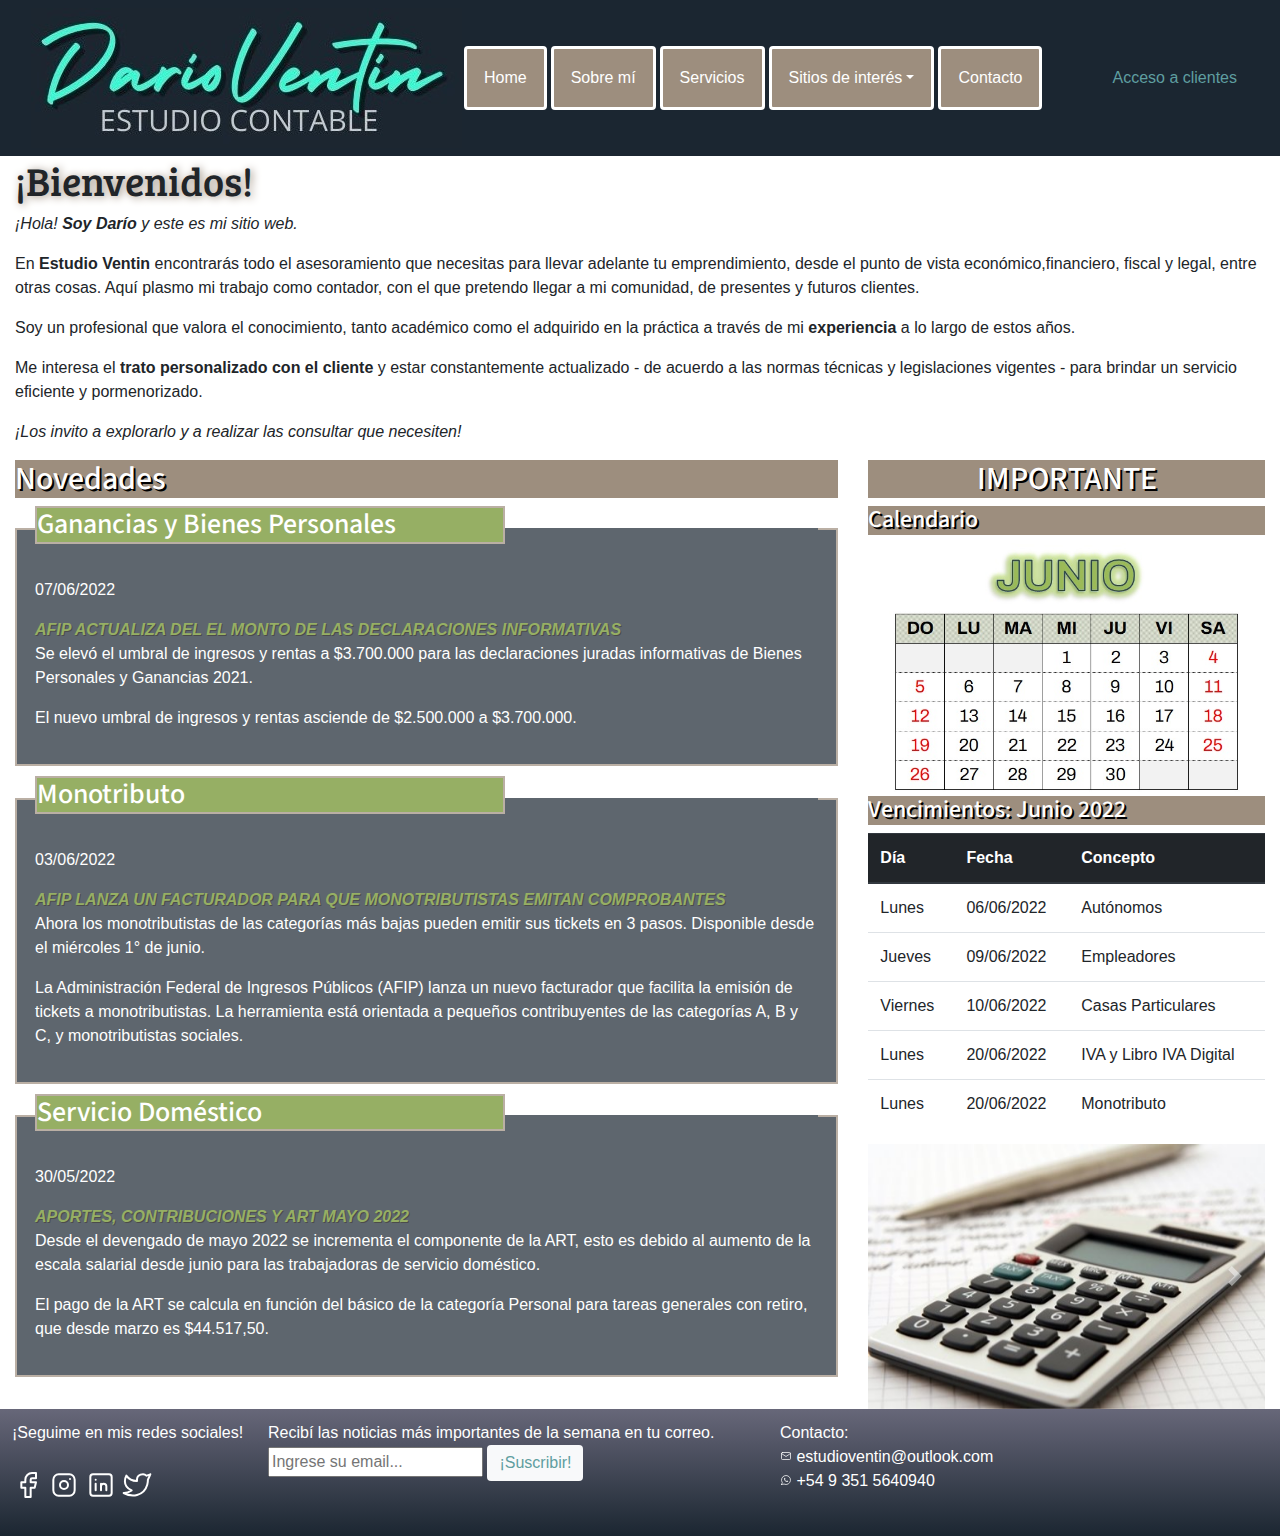
<file: index.html>
<!DOCTYPE html>
<html lang="es">

<head>
    <meta charset="UTF-8">
    <meta http-equiv="X-UA-Compatible" content="IE=edge">
    <meta name="viewport" content="width=device-width, initial-scale=1.0">
    <!--SEO-->
    <meta name="description" content="Novedades contables y económicas de Córdoba y Argentina">
    <meta name="keywords" content="Administración, Contabilidad, Contable, Estudio, Financiera, Finanzas, Laboral, Liquidación, Servicios, Sueldos">
    <!--GOOGLE FONTS-->
    <link rel="preconnect" href="https://fonts.googleapis.com">
    <link rel="preconnect" href="https://fonts.gstatic.com" crossorigin>
    <link href="https://fonts.googleapis.com/css2?family=Bree+Serif&family=Source+Sans+Pro&display=swap" rel="stylesheet">
    <!--BOOTSTRAP-->
    <link rel="stylesheet" href="https://maxcdn.bootstrapcdn.com/bootstrap/4.0.0/css/bootstrap.min.css" integrity="sha384-Gn5384xqQ1aoWXA+058RXPxPg6fy4IWvTNh0E263XmFcJlSAwiGgFAW/dAiS6JXm" crossorigin="anonymous">
    <!--LINK CSS-->
    <link rel="stylesheet" href="css/styles.css">
    <!--TITULO-->
    <title>HOME | Estudio Ventín</title>
</head>

<body>

    <div class="container-fluid">

    <!--ENCABEZADO-->
        <header>

            <div class="row header--colorBarraNavegacion">
            <div class="col-xs-12 col-sm-12 col-md-10 col-lg-12 ">
                
                <nav class="navbar navbar-expand-lg navbar-dark header--colorBarraNavegacion">
                
                    <!--<a class="navbar-brand" href="#"></a>-->
                    
                    <!--Logo-->
                    <img src="multimedia/imagenes/logo fondo azul.jpg" class="img-fluid" alt="logo">

                    <!--Menú hamburguesa-->
                    <button class="navbar-toggler" type="button" data-toggle="collapse" data-target="#navbarSupportedContent" aria-controls="navbarSupportedContent" aria-expanded="false" aria-label="Toggle navigation">
                    <span class="navbar-toggler-icon"></span>
                    </button>

                    <!--Menú de navegación-->
                    <div class="collapse navbar-collapse header--colorBarraNavegacion" id="navbarSupportedContent">
                        
                        <ul class="navbar-nav mr-auto ">
                            <!--Home-->
                            <li class="nav-item active">
                                <a class="nav-link" href="index.html">Home<span class="sr-only">Home</span></a>
                            </li>
                            <!--Sobre mi-->
                            <li class="nav-item active">
                                <a class="nav-link" href="pages/sobremi.html">Sobre mí</a>
                            </li>
                            <!--Servicios-->
                            <li class="nav-item active">
                                <a class="nav-link" href="pages/servicios.html">Servicios</a>
                            </li>
                            <!--Sitios de interés-->
                            <li class="nav-item dropdown active">
                                <a class="nav-link dropdown-toggle" href="pages/sitiosdeinteres.html" id="navbarDropdown" role="button" data-toggle="dropdown" aria-haspopup="true" aria-expanded="false">Sitios de interés</a>
                                    <div class="dropdown-menu" aria-labelledby="navbarDropdown">
                                        <a class="dropdown-item" target="" href="pages/sitiosdeinteres.html">Accesos directos</a>
                                        <a class="dropdown-item" target="blank" href="https://blogdelcontador.com.ar/">El Blog del Contador</a>
                                        <a class="dropdown-item" target="blank" href="https://www.errepar.com/">Errepar</a>
                                        <a class="dropdown-item" target="blank" href="https://www.eco.unc.edu.ar/">FCE</a>
                                        <a class="dropdown-item" target="blank" href="https://www.ignacioonline.com.ar/">Ignacio Online</a>
                                    </div>
                            </li>
                            <!--Contacto-->
                            <li class="nav-item active">
                                <a class="nav-link" href="pages/contacto.html">Contacto</a>
                            </li>
                        </ul>

                            <!--Acceso a clientes-->
                            <a class="btn btn-outline-success" href="pages/clientes.html" role="button">Acceso a clientes</a>

                    </div> <!--Cierra <div class="collapse navbar-collapse colorBarraNavegacion" id="navbarSupportedContent">-->
                </nav>

            </div> <!--Cierra <div class="col-xs-12 col-sm-12 col-md-12 col-lg-12">-->
            </div> <!--Cierra <div class="row colorBarraNavegacion">-->
        
        </header>


    <!--MAIN-->

        <!--BIENVENIDOS-->

        <div class="row bienvenidos">

        <div class="col-xs-12 col-sm-12 col-md-12 col-lg-12">
        
            <section>
                <h1>¡Bienvenidos!</h1>
                <p class="section__p--italica">¡Hola! <strong>Soy Darío</strong> y este es mi sitio web.</p>
                <p>En <strong>Estudio Ventin</strong> encontrarás todo el asesoramiento que necesitas para llevar adelante tu emprendimiento, desde el punto de vista económico,financiero, fiscal y legal, entre otras cosas. Aquí plasmo mi trabajo como contador, con el que pretendo llegar a mi comunidad, de presentes y futuros clientes.</p>
                <p>Soy un profesional que valora el conocimiento, tanto académico como el adquirido en la práctica a través de mi <strong>experiencia</strong> a lo largo de estos años.</p>
                <p>Me interesa el <strong>trato personalizado con el cliente</strong> y estar constantemente actualizado - de acuerdo a las normas técnicas y legislaciones vigentes - para brindar un servicio eficiente y pormenorizado.</p>
                <p class="section__p--italica">¡Los invito a explorarlo y a realizar las consultar que necesiten!</p>
            </section>

        </div> <!--Cierra <div class="col-xs-12 col-sm-12 col-md-12 col-lg-12">-->
        </div> <!--Cierra <div class="row bienvenidos">-->
        
        <div class="row cuerpo">
        


        <!--NOVEDADES-->

        <div class="col-xs-12 col-sm-12 col-md-6 col-lg-8">

            <section>
                <h2>Novedades</h2>
        
            <article>
                <!--Primera novedad -->
                <fieldset class="article__fieldset--formato"> <!--Primer fieldset-->
                    <legend>
                        <h3 class="article__h3--legendNovedades">Ganancias y Bienes Personales</h3>
                    </legend>
                    <p>07/06/2022</p>
                    <em>AFIP actualiza del el monto de las declaraciones Informativas</em>
                    <p>Se elevó el umbral de ingresos y rentas a $3.700.000 para las declaraciones juradas informativas de Bienes Personales y Ganancias 2021.</p>
                    <p>El nuevo umbral de ingresos y rentas asciende de $2.500.000 a $3.700.000.</p>
                </fieldset> <!--Cierra !--Primer fieldset-->
                
                <!--Segunda novedad-->
                <fieldset class="article__fieldset--formato"> <!--Segundo fieldset-->
                    <legend>
                        <h3 class="article__h3--legendNovedades">Monotributo</h3>
                    </legend>
                    <p>03/06/2022</p>
                    <em>AFIP lanza un facturador para que monotributistas emitan comprobantes</em>
                    <p>Ahora los monotributistas de las categorías más bajas pueden emitir sus tickets en 3 pasos. Disponible desde el miércoles 1° de junio.</p>
                    <p>La Administración Federal de Ingresos Públicos (AFIP) lanza un nuevo facturador que facilita la emisión de tickets a monotributistas. La herramienta está orientada a pequeños contribuyentes de las categorías A, B y C, y monotributistas sociales.</p>
                </fieldset> <!--Cierra !--Segundo fieldset-->

                <!--Tercer novedad-->
                    <fieldset class="article__fieldset--formato"> <!--Tercer fieldset-->
                        <legend>
                            <h3 class="article__h3--legendNovedades">Servicio Doméstico</h3>
                        </legend>
                        <p>30/05/2022</p>
                        <em>Aportes, contribuciones y ART Mayo 2022</em>
                        <p>Desde el devengado de mayo 2022 se incrementa el componente de la ART, esto es debido al aumento de la escala salarial desde junio para las trabajadoras de servicio doméstico.</p>
                        <p>El pago de la ART se calcula en función del básico de la categoría Personal para tareas generales con retiro, que desde marzo es $44.517,50.</p>
                    </fieldset> <!--Cierra !--Tercer fieldset-->
                    
                </article>
            </section>

        </div> <!--Cierra <div class="col-xs-12 col-sm-12 col-md-8 col-lg-8">-->


        <!--IMPORTANTE-->

        <div class="col-xs-12 col-sm-12 col-md-6 col-lg-4">

            <aside>
            <h2 class="aside__h2--efectoAlerta aside">IMPORTANTE</h2>
            
            <!--Calendario-->
            <div>
                <h3 class="aside__h3--efecto">Calendario</h3>
                <img src="multimedia/imagenes/calendario.jpg" width="20%" alt="calendario" class="aside__img--formatoImagenCalendario img-fluid">
            </div>
            
            <!--Vencimientos-->
            <div>
                <h3 class="aside__h3--efecto">Vencimientos: Junio 2022</h3>
                <table class="table">
                    <thead class="thead-dark">
                        <tr>
                            <th scope="col">Día</th>
                            <th scope="col">Fecha</th>
                            <th scope="col">Concepto</th>
                        </tr>
                    </thead>
                    <tbody>
                        <tr>
                            <td>Lunes</td>
                            <td>06/06/2022</td>
                            <td>Autónomos</td>
                        </tr>
                        <tr>
                            <td>Jueves</td>
                            <td>09/06/2022</td>
                            <td>Empleadores</td>
                        </tr>
                        <tr>
                            <td>Viernes</td>
                            <td>10/06/2022</td>
                            <td>Casas Particulares</td>
                        </tr>
                        <tr>
                            <td>Lunes</td>
                            <td>20/06/2022</td>
                            <td>IVA y Libro IVA Digital</td>
                        </tr>
                        <tr>
                            <td>Lunes</td>
                            <td>20/06/2022</td>
                            <td>Monotributo</td>
                        </tr>
                    </tbody>
                </table>
            </div>

            <!--Carrusel-->

            <div id="carouselExampleControls" class="carousel slide" data-ride="carousel">
                
                <div class="carousel-inner">
                    <!--Foto 1-->
                    <div class="carousel-item active">
                        <img class="d-block w-100" src="multimedia/imagenes/carrusel_calculadora.jpg" alt="First slide">
                    </div>
                    <!--Foto 2-->
                    <div class="carousel-item">
                        <img class="d-block w-100" src="multimedia/imagenes/carrusel_dinero.jpg" alt="Second slide">
                    </div>
                    <!--Foto 3-->
                    <div class="carousel-item">
                        <img class="d-block w-100" src="multimedia/imagenes/carrusel_laptop.jpg" alt="Third slide">
                    </div>
                    <!--Foto 4-->
                    <div class="carousel-item">
                        <img class="d-block w-100" src="multimedia/imagenes/carrusel_libro.jpg" alt="Third slide">
                    </div>
                    <!--Foto 5-->
                    <div class="carousel-item">
                        <img class="d-block w-100" src="multimedia/imagenes/carrusel_mano.jpg" alt="Third slide">
                    </div>
                </div> <!--Cierra <div class="carousel-inner">-->
                        
                <a class="carousel-control-prev" href="#carouselExampleControls" role="button" data-slide="prev">
                    <span class="carousel-control-prev-icon" aria-hidden="true"></span>
                    <span class="sr-only">Anterior</span>
                </a>
                
                <a class="carousel-control-next" href="#carouselExampleControls" role="button" data-slide="next">
                    <span class="carousel-control-next-icon" aria-hidden="true"></span>
                    <span class="sr-only">Siguiente</span>
                </a>
                        
            </div><!--Cierra <div id="carouselExampleControls" class="carousel slide" data-ride="carousel">-->

            </aside>

        </div> <!--Cierra <div class="col-xs-12 col-sm-12 col-md-4 col-lg-4">-->
        </div> <!--Cierra <div class="row cuerpo">-->

    </div><!--Cierra <div class="container-fluid">-->

    <!--FOOTER-->

    <div class="footer--formatoFooter">
        <footer id="footer--formatoFlexbox">

            <div class="footer--pieDePaginaTamañoUno">
                <p>¡Seguime en mis redes sociales!
                    <br>
                    <br>
                    <!--Facebook-->
                    <a target="blank" href="https://www.facebook.com/dario.ventin/" class="footer--linkFooter"><svg
                            xmlns="http://www.w3.org/2000/svg" class="icon icon-tabler icon-tabler-brand-facebook"
                            width="32" height="32" viewBox="0 0 24 24" stroke-width="1.5" stroke="#ffffff" fill="none"
                            stroke-linecap="round" stroke-linejoin="round">
                            <path stroke="none" d="M0 0h24v24H0z" fill="none" />
                            <path d="M7 10v4h3v7h4v-7h3l1 -4h-4v-2a1 1 0 0 1 1 -1h3v-4h-3a5 5 0 0 0 -5 5v2h-3" /></svg></a>
                    <!--Instagram-->
                    <a target="blank" href="https://www.instagram.com/nanoventin/" class="footer--linkFooter"><svg
                            xmlns="http://www.w3.org/2000/svg" class="icon icon-tabler icon-tabler-brand-instagram"
                            width="32" height="32" viewBox="0 0 24 24" stroke-width="1.5" stroke="#ffffff" fill="none"
                            stroke-linecap="round" stroke-linejoin="round">
                            <path stroke="none" d="M0 0h24v24H0z" fill="none" />
                            <rect x="4" y="4" width="16" height="16" rx="4" />
                            <circle cx="12" cy="12" r="3" />
                            <line x1="16.5" y1="7.5" x2="16.5" y2="7.501" /></svg></a>
                    <!--Linkedin-->
                    <a target="blank" href="https://www.linkedin.com/in/darioventin/" class="footer--linkFooter"><svg
                            xmlns="http://www.w3.org/2000/svg" class="icon icon-tabler icon-tabler-brand-linkedin"
                            width="32" height="32" viewBox="0 0 24 24" stroke-width="1.5" stroke="#ffffff" fill="none"
                            stroke-linecap="round" stroke-linejoin="round">
                            <path stroke="none" d="M0 0h24v24H0z" fill="none" />
                            <rect x="4" y="4" width="16" height="16" rx="2" />
                            <line x1="8" y1="11" x2="8" y2="16" />
                            <line x1="8" y1="8" x2="8" y2="8.01" />
                            <line x1="12" y1="16" x2="12" y2="11" />
                            <path d="M16 16v-3a2 2 0 0 0 -4 0" /></svg></a>
                    <!--Twitter-->
                    <a target="blank" href="https://twitter.com/nanoventin" class="footer--linkFooter"><svg
                            xmlns="http://www.w3.org/2000/svg" class="icon icon-tabler icon-tabler-brand-twitter" width="32"
                            height="32" viewBox="0 0 24 24" stroke-width="1.5" stroke="#ffffff" fill="none"
                            stroke-linecap="round" stroke-linejoin="round">
                            <path stroke="none" d="M0 0h24v24H0z" fill="none" />
                            <path
                                d="M22 4.01c-1 .49 -1.98 .689 -3 .99c-1.121 -1.265 -2.783 -1.335 -4.38 -.737s-2.643 2.06 -2.62 3.737v1c-3.245 .083 -6.135 -1.395 -8 -4c0 0 -4.182 7.433 4 11c-1.872 1.247 -3.739 2.088 -6 2c3.308 1.803 6.913 2.423 10.034 1.517c3.58 -1.04 6.522 -3.723 7.651 -7.742a13.84 13.84 0 0 0 .497 -3.753c-.002 -.249 1.51 -2.772 1.818 -4.013z" />
                            </svg></a>
                </p>
            </div><!--Cierra <div class="pieDePaginaTamañoUno">-->
            <div class="footer--pieDePaginaTamañoDos">
                <p>Recibí las noticias más importantes de la semana en tu correo.
                    <br>
                    <input type="email" id="email" placeholder="Ingrese su email..." required>
                    <button type="button" class="btn btn-light">¡Suscribir!</button>
                </p>
            </div><!--Cierra <div class="pieDePaginaTamañoDos">-->
            <div class="footer--pieDePaginaTamañoTres">
                    <p>Contacto:
                        <br>
                        <svg xmlns="http://www.w3.org/2000/svg" class="icon icon-tabler icon-tabler-mail" width="12"
                            height="12" viewBox="0 0 24 24" stroke-width="1.5" stroke="#ffffff" fill="none"
                            stroke-linecap="round" stroke-linejoin="round">
                            <path stroke="none" d="M0 0h24v24H0z" fill="none" />
                            <rect x="3" y="5" width="18" height="14" rx="2" />
                            <polyline points="3 7 12 13 21 7" /></svg> estudioventin@outlook.com
                        <br>
                        <svg xmlns="http://www.w3.org/2000/svg" class="icon icon-tabler icon-tabler-brand-whatsapp"
                            width="12" height="12" viewBox="0 0 24 24" stroke-width="1.5" stroke="#ffffff" fill="none"
                            stroke-linecap="round" stroke-linejoin="round">
                            <path stroke="none" d="M0 0h24v24H0z" fill="none" />
                            <path d="M3 21l1.65 -3.8a9 9 0 1 1 3.4 2.9l-5.05 .9" />
                            <path
                                d="M9 10a0.5 .5 0 0 0 1 0v-1a0.5 .5 0 0 0 -1 0v1a5 5 0 0 0 5 5h1a0.5 .5 0 0 0 0 -1h-1a0.5 .5 0 0 0 0 1" />
                            </svg> +54 9 351 5640940
                    </p>
            </div><!--Cierra <div class=" pieDePaginaTamañoTres">-->

        </footer> <!--Cierra <footer id="footerFlexbox">-->
    </div><!--Cierra <div class="footer formatoFooter">-->



    <!--BOOTSTRAP-->
    <script src="https://code.jquery.com/jquery-3.2.1.slim.min.js"
        integrity="sha384-KJ3o2DKtIkvYIK3UENzmM7KCkRr/rE9/Qpg6aAZGJwFDMVNA/GpGFF93hXpG5KkN" crossorigin="anonymous">
    </script>
    <script src="https://cdnjs.cloudflare.com/ajax/libs/popper.js/1.12.9/umd/popper.min.js"
        integrity="sha384-ApNbgh9B+Y1QKtv3Rn7W3mgPxhU9K/ScQsAP7hUibX39j7fakFPskvXusvfa0b4Q" crossorigin="anonymous">
    </script>
    <script src="https://maxcdn.bootstrapcdn.com/bootstrap/4.0.0/js/bootstrap.min.js"
        integrity="sha384-JZR6Spejh4U02d8jOt6vLEHfe/JQGiRRSQQxSfFWpi1MquVdAyjUar5+76PVCmYl" crossorigin="anonymous">
    </script>

    <!--ENLACE JAVASCRIPT-->
    <script src="javascript/index.js"></script>

</body>

</html>
</file>
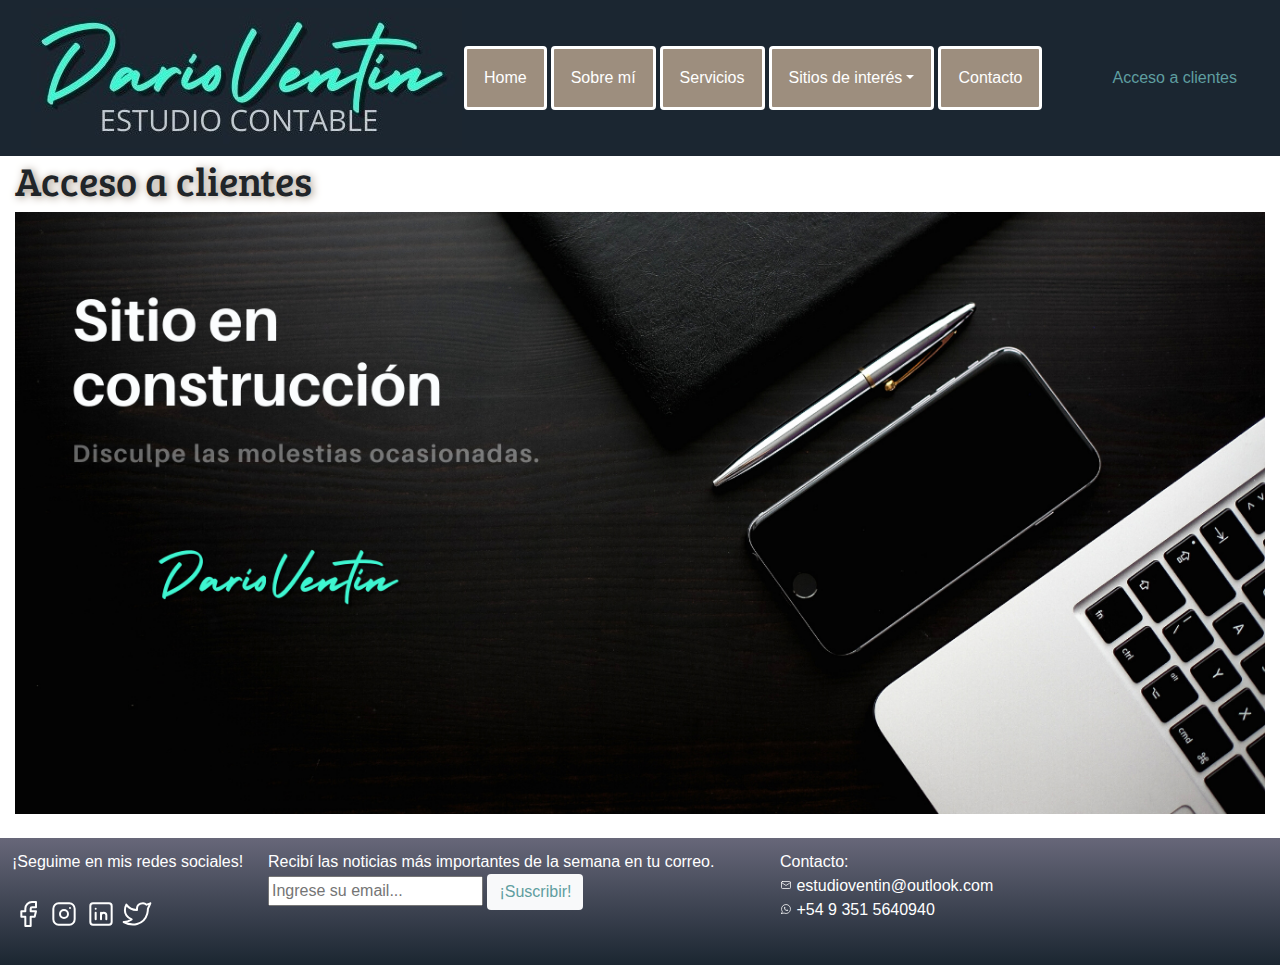
<file: pages/clientes.html>
<!DOCTYPE html>
<html lang="es">

<head>
    <meta charset="UTF-8">
    <meta http-equiv="X-UA-Compatible" content="IE=edge">
    <meta name="viewport" content="width=device-width, initial-scale=1.0">
    <!--SEO-->
    <meta name="description" content="Presentación del responsable detrás del sitio web">
    <meta name="keywords" content="Contador, Facultad, Presentación, Sobre Mi, Universidad">
    <!--GOOGLE FONTS-->
    <link rel="preconnect" href="https://fonts.googleapis.com">
    <link rel="preconnect" href="https://fonts.gstatic.com" crossorigin>
    <link href="https://fonts.googleapis.com/css2?family=Bree+Serif&family=Source+Sans+Pro&display=swap" rel="stylesheet">
    <!--BOOTSTRAP-->
    <link rel="stylesheet" href="https://maxcdn.bootstrapcdn.com/bootstrap/4.0.0/css/bootstrap.min.css" integrity="sha384-Gn5384xqQ1aoWXA+058RXPxPg6fy4IWvTNh0E263XmFcJlSAwiGgFAW/dAiS6JXm" crossorigin="anonymous">
    <!--LINK CSS-->
    <link rel="stylesheet" href="../css/styles.css">
    <!--TITULO-->
    <title>Clientes | Estudio Ventín</title>
</head>

<body>

    <div class="container-fluid">

    <!--ENCABEZADO-->
        <header>

            <div class="row header--colorBarraNavegacion">
            <div class="col-xs-12 col-sm-12 col-md-12 col-lg-12 ">
                
                <nav class="navbar navbar-expand-lg navbar-dark header--colorBarraNavegacion">
                
                    <!--<a class="navbar-brand" href="#"></a>-->
                    
                    <!--Logo-->
                    <img src="../multimedia/imagenes/logo fondo azul.jpg" class="img-fluid" alt="logo">

                    <!--Menú hamburguesa-->
                    <button class="navbar-toggler" type="button" data-toggle="collapse" data-target="#navbarSupportedContent" aria-controls="navbarSupportedContent" aria-expanded="false" aria-label="Toggle navigation">
                    <span class="navbar-toggler-icon"></span>
                    </button>

                    <!--Menú de navegación-->
                    <div class="collapse navbar-collapse header--colorBarraNavegacion" id="navbarSupportedContent">
                        
                        <ul class="navbar-nav mr-auto ">
                            <!--Home-->
                            <li class="nav-item active">
                                <a class="nav-link" href="../index.html">Home<span class="sr-only">Home</span></a>
                            </li>
                            <!--Sobre mi-->
                            <li class="nav-item active">
                                <a class="nav-link" href="sobremi.html">Sobre mí</a>
                            </li>
                            <!--Servicios-->
                            <li class="nav-item active">
                                <a class="nav-link" href="servicios.html">Servicios</a>
                            </li>
                            <!--Sitios de interés-->
                            <li class="nav-item dropdown active">
                                <a class="nav-link dropdown-toggle" href="sitiosdeinteres.html" id="navbarDropdown" role="button" data-toggle="dropdown" aria-haspopup="true" aria-expanded="false">Sitios de interés</a>
                                    <div class="dropdown-menu" aria-labelledby="navbarDropdown">
                                        <a class="dropdown-item" target="" href="sitiosdeinteres.html">Accesos directos</a>
                                        <a class="dropdown-item" target="blank" href="https://blogdelcontador.com.ar/">El Blog del Contador</a>
                                        <a class="dropdown-item" target="blank" href="https://www.errepar.com/">Errepar</a>
                                        <a class="dropdown-item" target="blank" href="https://www.eco.unc.edu.ar/">FCE</a>
                                        <a class="dropdown-item" target="blank" href="https://www.ignacioonline.com.ar/">Ignacio Online</a>
                                    </div>
                            </li>
                            <!--Contacto-->
                            <li class="nav-item active">
                                <a class="nav-link" href="contacto.html">Contacto</a>
                            </li>
                        </ul>

                        <!--Acceso a clientes-->
                        <a class="btn btn-outline-success" href="clientes.html" role="button">Acceso a clientes</a>

                    </div> <!--Cierra <div class="collapse navbar-collapse colorBarraNavegacion" id="navbarSupportedContent">-->
                </nav>

            </div> <!--Cierra <div class="col-xs-12 col-sm-12 col-md-12 col-lg-12">-->
            </div> <!--Cierra <div class="row colorBarraNavegacion">-->
        
        </header>


    <!--MAIN-->
    <main>

        <div class="row clientes">
            
            <div class="col-xs-12 col-sm-12 col-md-12 col-lg-12">

                    <h1>Acceso a clientes</h1>

            </div><!--Cierre <div class="col-xs-12 col-sm-12 col-md-12 col-lg-12">-->


            <div class="col-xs-12 col-sm-12 col-md-12 col-lg-12">
                
                <img src="../multimedia/imagenes/sitio_en_construccion.png" alt="sitio_en_construccion" width="100%">
                <br>
                <br>
            </div><!--Cierre <div class="col-xs-12 col-sm-12 col-md-12 col-lg-12">-->
        
        </div><!--<div class="row sobre mi">-->


    </main>

    </div><!--Cierra <div class="container-fluid">-->

    <!--FOOTER-->

    <div class="footer--formatoFooter">
        <footer id="footer--formatoFlexbox">
            <div class="footer--pieDePaginaTamañoUno">
                <p>¡Seguime en mis redes sociales!
                    <br>
                    <br>
                    <!--Facebook-->
                    <a target="blank" href="https://www.facebook.com/dario.ventin/" class="footer--linkFooter"><svg
                            xmlns="http://www.w3.org/2000/svg" class="icon icon-tabler icon-tabler-brand-facebook"
                            width="32" height="32" viewBox="0 0 24 24" stroke-width="1.5" stroke="#ffffff" fill="none"
                            stroke-linecap="round" stroke-linejoin="round">
                            <path stroke="none" d="M0 0h24v24H0z" fill="none" />
                            <path d="M7 10v4h3v7h4v-7h3l1 -4h-4v-2a1 1 0 0 1 1 -1h3v-4h-3a5 5 0 0 0 -5 5v2h-3" /></svg></a>
                    <!--Instagram-->
                    <a target="blank" href="https://www.instagram.com/nanoventin/" class="footer--linkFooter"><svg
                            xmlns="http://www.w3.org/2000/svg" class="icon icon-tabler icon-tabler-brand-instagram"
                            width="32" height="32" viewBox="0 0 24 24" stroke-width="1.5" stroke="#ffffff" fill="none"
                            stroke-linecap="round" stroke-linejoin="round">
                            <path stroke="none" d="M0 0h24v24H0z" fill="none" />
                            <rect x="4" y="4" width="16" height="16" rx="4" />
                            <circle cx="12" cy="12" r="3" />
                            <line x1="16.5" y1="7.5" x2="16.5" y2="7.501" /></svg></a>
                    <!--Linkedin-->
                    <a target="blank" href="https://www.linkedin.com/in/darioventin/" class="footer--linkFooter"><svg
                            xmlns="http://www.w3.org/2000/svg" class="icon icon-tabler icon-tabler-brand-linkedin"
                            width="32" height="32" viewBox="0 0 24 24" stroke-width="1.5" stroke="#ffffff" fill="none"
                            stroke-linecap="round" stroke-linejoin="round">
                            <path stroke="none" d="M0 0h24v24H0z" fill="none" />
                            <rect x="4" y="4" width="16" height="16" rx="2" />
                            <line x1="8" y1="11" x2="8" y2="16" />
                            <line x1="8" y1="8" x2="8" y2="8.01" />
                            <line x1="12" y1="16" x2="12" y2="11" />
                            <path d="M16 16v-3a2 2 0 0 0 -4 0" /></svg></a>
                    <!--Twitter-->
                    <a target="blank" href="https://twitter.com/nanoventin" class="footer--linkFooter"><svg
                            xmlns="http://www.w3.org/2000/svg" class="icon icon-tabler icon-tabler-brand-twitter" width="32"
                            height="32" viewBox="0 0 24 24" stroke-width="1.5" stroke="#ffffff" fill="none"
                            stroke-linecap="round" stroke-linejoin="round">
                            <path stroke="none" d="M0 0h24v24H0z" fill="none" />
                            <path
                                d="M22 4.01c-1 .49 -1.98 .689 -3 .99c-1.121 -1.265 -2.783 -1.335 -4.38 -.737s-2.643 2.06 -2.62 3.737v1c-3.245 .083 -6.135 -1.395 -8 -4c0 0 -4.182 7.433 4 11c-1.872 1.247 -3.739 2.088 -6 2c3.308 1.803 6.913 2.423 10.034 1.517c3.58 -1.04 6.522 -3.723 7.651 -7.742a13.84 13.84 0 0 0 .497 -3.753c-.002 -.249 1.51 -2.772 1.818 -4.013z" />
                            </svg></a>
                </p>
            </div><!--Cierra <div class="pieDePaginaTamañoUno">-->
            <div class="footer--pieDePaginaTamañoDos">
                <p>Recibí las noticias más importantes de la semana en tu correo.
                    <br>
                    <input type="email" id="email" placeholder="Ingrese su email..." required>
                    <button type="button" class="btn btn-light">¡Suscribir!</button>
                </p>
            </div><!--Cierra <div class="pieDePaginaTamañoDos">-->
            <div class="footer--pieDePaginaTamañoTres">
                    <p>Contacto:
                        <br>
                        <svg xmlns="http://www.w3.org/2000/svg" class="icon icon-tabler icon-tabler-mail" width="12"
                            height="12" viewBox="0 0 24 24" stroke-width="1.5" stroke="#ffffff" fill="none"
                            stroke-linecap="round" stroke-linejoin="round">
                            <path stroke="none" d="M0 0h24v24H0z" fill="none" />
                            <rect x="3" y="5" width="18" height="14" rx="2" />
                            <polyline points="3 7 12 13 21 7" /></svg> estudioventin@outlook.com
                        <br>
                        <svg xmlns="http://www.w3.org/2000/svg" class="icon icon-tabler icon-tabler-brand-whatsapp"
                            width="12" height="12" viewBox="0 0 24 24" stroke-width="1.5" stroke="#ffffff" fill="none"
                            stroke-linecap="round" stroke-linejoin="round">
                            <path stroke="none" d="M0 0h24v24H0z" fill="none" />
                            <path d="M3 21l1.65 -3.8a9 9 0 1 1 3.4 2.9l-5.05 .9" />
                            <path
                                d="M9 10a0.5 .5 0 0 0 1 0v-1a0.5 .5 0 0 0 -1 0v1a5 5 0 0 0 5 5h1a0.5 .5 0 0 0 0 -1h-1a0.5 .5 0 0 0 0 1" />
                            </svg> +54 9 351 5640940
                    </p>
            </div><!--Cierra <div class=" pieDePaginaTamañoTres">-->
        </footer> <!--Cierra <footer id="footerFlexbox">-->
    </div><!--Cierra <div class="footer formatoFooter">-->


    <!--BOOTSTRAP-->
    <script src="https://code.jquery.com/jquery-3.2.1.slim.min.js"
        integrity="sha384-KJ3o2DKtIkvYIK3UENzmM7KCkRr/rE9/Qpg6aAZGJwFDMVNA/GpGFF93hXpG5KkN" crossorigin="anonymous">
    </script>
    <script src="https://cdnjs.cloudflare.com/ajax/libs/popper.js/1.12.9/umd/popper.min.js"
        integrity="sha384-ApNbgh9B+Y1QKtv3Rn7W3mgPxhU9K/ScQsAP7hUibX39j7fakFPskvXusvfa0b4Q" crossorigin="anonymous">
    </script>
    <script src="https://maxcdn.bootstrapcdn.com/bootstrap/4.0.0/js/bootstrap.min.js"
        integrity="sha384-JZR6Spejh4U02d8jOt6vLEHfe/JQGiRRSQQxSfFWpi1MquVdAyjUar5+76PVCmYl" crossorigin="anonymous">
    </script>

    <!--ENLACE JAVASCRITP-->
    <script src="/javascript/index.js"></script>

</body>

</html>
</file>
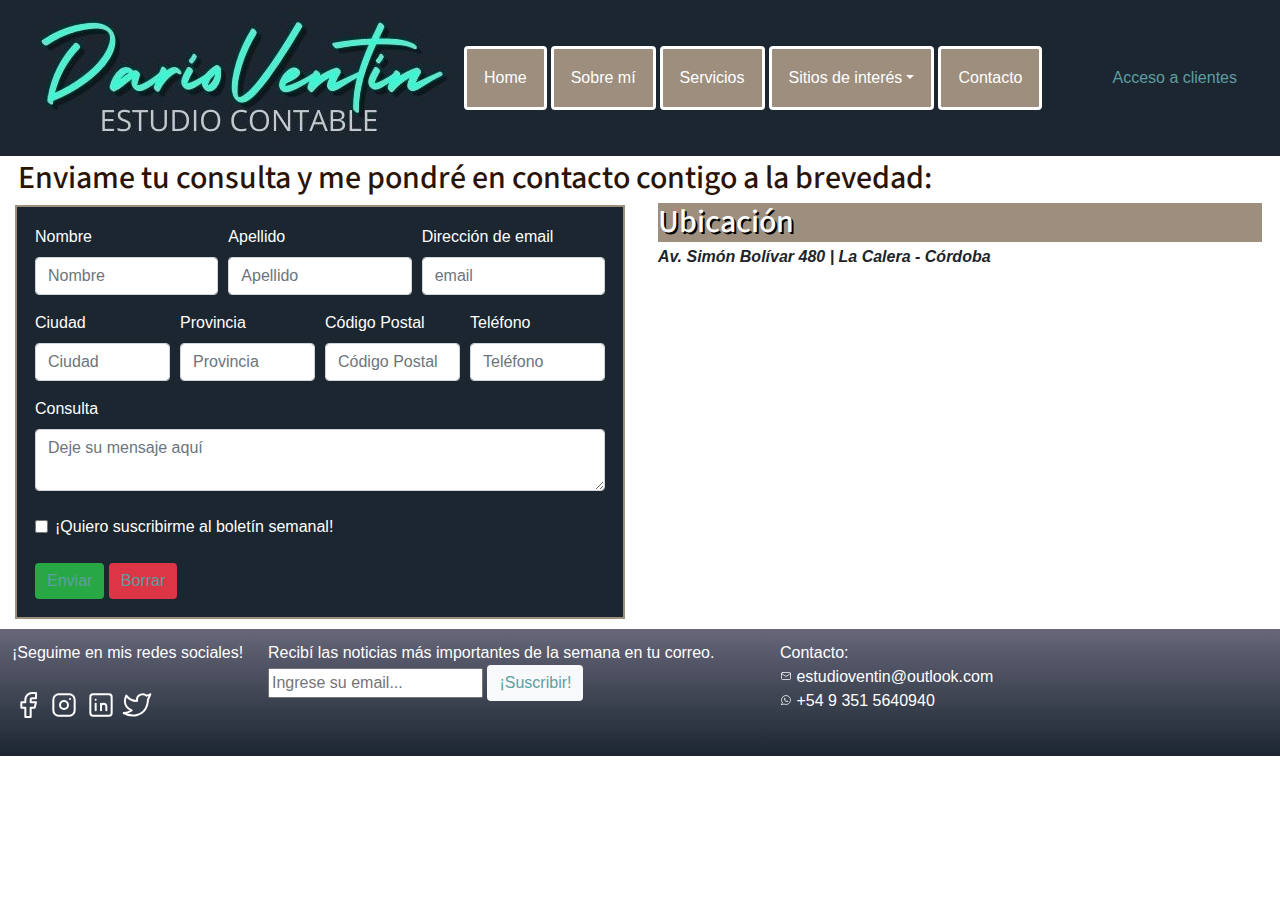
<file: pages/contacto.html>
<!DOCTYPE html>
<html lang="es">

<head>
    <meta charset="UTF-8">
    <meta http-equiv="X-UA-Compatible" content="IE=edge">
    <meta name="viewport" content="width=device-width, initial-scale=1.0">
    <!--SEO-->
    <meta name="description" content="Escribime y ponete en contacto conmigo por cualquier duda y/o incoveniente">
    <meta name="keywords" content="Contacto, Ubicación, Formulario">
    <!--GOOGLE FONTS-->
    <link rel="preconnect" href="https://fonts.googleapis.com">
    <link rel="preconnect" href="https://fonts.gstatic.com" crossorigin>
    <link href="https://fonts.googleapis.com/css2?family=Bree+Serif&family=Source+Sans+Pro&display=swap" rel="stylesheet">
    <!--BOOTSTRAP-->
    <link rel="stylesheet" href="https://maxcdn.bootstrapcdn.com/bootstrap/4.0.0/css/bootstrap.min.css" integrity="sha384-Gn5384xqQ1aoWXA+058RXPxPg6fy4IWvTNh0E263XmFcJlSAwiGgFAW/dAiS6JXm" crossorigin="anonymous">
    <!--LINK CSS-->
    <link rel="stylesheet" href="../css/styles.css">
    <!--TITULO-->
    <title>Contacto | Estudio Ventín</title>
</head>

<body>

    <div class="container-fluid">

    <!--ENCABEZADO-->
        <header>

            <div class="row header--colorBarraNavegacion">
            <div class="col-xs-12 col-sm-12 col-md-12 col-lg-12 ">
                
                <nav class="navbar navbar-expand-lg navbar-dark header--colorBarraNavegacion">
                
                    <!--<a class="navbar-brand" href="#"></a>-->
                    
                    <!--Logo-->
                    <img src="../multimedia/imagenes/logo fondo azul.jpg" class="img-fluid" alt="logo">

                    <!--Menú hamburguesa-->
                    <button class="navbar-toggler" type="button" data-toggle="collapse" data-target="#navbarSupportedContent" aria-controls="navbarSupportedContent" aria-expanded="false" aria-label="Toggle navigation">
                    <span class="navbar-toggler-icon"></span>
                    </button>

                    <!--Menú de navegación-->
                    <div class="collapse navbar-collapse header--colorBarraNavegacion" id="navbarSupportedContent">
                        
                        <ul class="navbar-nav mr-auto ">
                            <!--Home-->
                            <li class="nav-item active">
                                <a class="nav-link" href="../index.html">Home<span class="sr-only">Home</span></a>
                            </li>
                            <!--Sobre mi-->
                            <li class="nav-item active">
                                <a class="nav-link" href="sobremi.html">Sobre mí</a>
                            </li>
                            <!--Servicios-->
                            <li class="nav-item active">
                                <a class="nav-link" href="servicios.html">Servicios</a>
                            </li>
                            <!--Sitios de interés-->
                            <li class="nav-item dropdown active">
                                <a class="nav-link dropdown-toggle" href="sitiosdeinteres.html" id="navbarDropdown" role="button" data-toggle="dropdow" aria-haspopup="true" aria-expanded="false">Sitios de interés</a>
                                    <div class="dropdown-menu" aria-labelledby="navbarDropdown">
                                        <a class="dropdown-item" target="" href="sitiosdeinteres.html">Accesos directos</a>
                                        <a class="dropdown-item" target="blank" href="https://blogdelcontador.com.ar/">El Blog del Contador</a>
                                        <a class="dropdown-item" target="blank" href="https://www.errepar.com/">Errepar</a>
                                        <a class="dropdown-item" target="blank" href="https://www.eco.unc.edu.ar/">FCE</a>
                                        <a class="dropdown-item" target="blank" href="https://www.ignacioonline.com.ar/">Ignacio Online</a>
                                    </div>
                            </li>
                            <!--Contacto-->
                            <li class="nav-item active">
                                <a class="nav-link" href="contacto.html">Contacto</a>
                            </li>
                        </ul>

                        <!--Acceso a clientes-->
                        <a class="btn btn-outline-success" href="clientes.html" role="button">Acceso a clientes</a>

                    </div> <!--Cierra <div class="collapse navbar-collapse colorBarraNavegacion" id="navbarSupportedContent">-->
                </nav>

            </div> <!--Cierra <div class="col-xs-12 col-sm-12 col-md-12 col-lg-12">-->
            </div> <!--Cierra <div class="row colorBarraNavegacion">-->
        
        </header>


    <!--MAIN-->

    <main>

        <!--INDICACION-->
            <div class="datosContacto">
                <h1 class="tituloSeccion">Contacto</h1>
                <h2 class="contacto">Enviame tu consulta y me pondré en contacto contigo a la brevedad:</h2>
            </div>
                

    <div class="row row--formatoContacto">

        <!--FORMULARIO-->
            
            <div class="col-xs-12 col-sm-12 col-md-6 col-lg-6"> <!--Formulario-->
                
                <fieldset class="fieldset--formato"><!--Contenedor de datos personales-->
    
                    <form class="needs-validation" novalidate>
                        <div class="form-row">
                            <div class="col-md-4 mb-3">
                                <label for="validationCustom01">Nombre</label>
                                <input type="text" class="form-control" id="validationCustom01" placeholder="Nombre" value="" required>
                            </div>
        
                            <div class="col-md-4 mb-3">
                                <label for="validationCustom02">Apellido</label>
                                <input type="text" class="form-control" id="validationCustom02" placeholder="Apellido" value="" required>
                            </div>

                            <div class="col-md-4 mb-3">
                                <label for="validationCustomUsername">Dirección de email</label>
                                <div class="input-group">
                                    <input type="email" class="form-control" id="validationCustomUsername" placeholder="email" aria-describedby="inputGroupPrepend" required>
                                </div>
                            </div>
                        </div>

                        <div class="form-row">
                            <div class="col-md-3 mb-3">
                                <label for="validationCustom03">Ciudad</label>
                                <input type="text" class="form-control" id="validationCustom03" placeholder="Ciudad" required>
                            </div>

                            <div class="col-md-3 mb-3">
                                <label for="validationCustom04">Provincia</label>
                                <input type="text" class="form-control" id="validationCustom04" placeholder="Provincia" required>
                            </div>

                            <div class="col-md-3 mb-3">
                                <label for="validationCustom05">Código Postal</label>
                                <input type="text" class="form-control" id="validationCustom05" placeholder="Código Postal" required>
                            </div>

                            <div class="col-md-3 mb-3">
                                <label for="validationCustom05">Teléfono</label>
                                <input type="tel" class="form-control" id="validationCustom06" placeholder="Teléfono" required>
                            </div>

                        </div>

                        <div class="form-floating">
                            <label for="floatingTextarea">Consulta</label>
                            <textarea class="form-control" placeholder="Deje su mensaje aquí" id="floatingTextarea"></textarea>
                        </div>

                        <br>

                        <div class="form-check">
                            <input class="form-check-input" type="checkbox" value="" id="invalidCheck" required>
                            <label class="form-check-label" for="invalidCheck">¡Quiero suscribirme al boletín semanal!</label>
                        </div>
                        
                        <br>
                        
                        <button type="button" class="btn btn-success button--colorBotonContacto>">Enviar</button>
                        <button type="button" class="btn btn-danger button--colorBotonContacto">Borrar</button>

                    </form>

                </fieldset>

            </div><!--Cierra Formulario-->

        <!--UBICACION-->

        <div class="col-xs-12 col-sm-12 col-md-6 col-lg-6"><!--Ubicación-->
            
            <div class="mapa">
                <aside>
                    <h2 class="tituloUbicacion">Ubicación</h2>
                    <p class="direccion">Av. Simón Bolívar 480 | La Calera - Córdoba</p>
                    <iframe src="https://www.google.com/maps/embed?pb=!1m18!1m12!1m3!1d3407.2399116663782!2d-64.34230668485354!3d-31.35235818142548!2m3!1f0!2f0!3f0!3m2!1i1024!2i768!4f13.1!3m3!1m2!1s0x942d6207ab2d0e5f%3A0xf9c80c3031785eb0!2zQXYuIFNpbcOzbiBCb2zDrXZhciA0ODAsIExhIENhbGVyYSwgQ8OzcmRvYmE!5e0!3m2!1ses-419!2sar!4v1626054977100!5m2!1ses-419!2sar" width=100% height="348" style="border:0;" allowfullscreen="" loading="lazy"></iframe>
                </aside>
            </div>

        </div>
        

</div><!--Cierra <div class="row row--formatoContacto">-->

    </div><!--Cierra <div class="container-fluid">-->

    </main>

    <!--FOOTER-->

    <div class="footer--formatoFooter">
        <footer id="footer--formatoFlexbox">
            <div class="footer--pieDePaginaTamañoUno">
                <p>¡Seguime en mis redes sociales!
                    <br>
                    <br>
                    <!--Facebook-->
                    <a target="blank" href="https://www.facebook.com/dario.ventin/" class="footer--linkFooter"><svg
                            xmlns="http://www.w3.org/2000/svg" class="icon icon-tabler icon-tabler-brand-facebook"
                            width="32" height="32" viewBox="0 0 24 24" stroke-width="1.5" stroke="#ffffff" fill="none"
                            stroke-linecap="round" stroke-linejoin="round">
                            <path stroke="none" d="M0 0h24v24H0z" fill="none" />
                            <path d="M7 10v4h3v7h4v-7h3l1 -4h-4v-2a1 1 0 0 1 1 -1h3v-4h-3a5 5 0 0 0 -5 5v2h-3" /></svg></a>
                    <!--Instagram-->
                    <a target="blank" href="https://www.instagram.com/nanoventin/" class="footer--linkFooter"><svg
                            xmlns="http://www.w3.org/2000/svg" class="icon icon-tabler icon-tabler-brand-instagram"
                            width="32" height="32" viewBox="0 0 24 24" stroke-width="1.5" stroke="#ffffff" fill="none"
                            stroke-linecap="round" stroke-linejoin="round">
                            <path stroke="none" d="M0 0h24v24H0z" fill="none" />
                            <rect x="4" y="4" width="16" height="16" rx="4" />
                            <circle cx="12" cy="12" r="3" />
                            <line x1="16.5" y1="7.5" x2="16.5" y2="7.501" /></svg></a>
                    <!--Linkedin-->
                    <a target="blank" href="https://www.linkedin.com/in/darioventin/" class="footer--linkFooter"><svg
                            xmlns="http://www.w3.org/2000/svg" class="icon icon-tabler icon-tabler-brand-linkedin"
                            width="32" height="32" viewBox="0 0 24 24" stroke-width="1.5" stroke="#ffffff" fill="none"
                            stroke-linecap="round" stroke-linejoin="round">
                            <path stroke="none" d="M0 0h24v24H0z" fill="none" />
                            <rect x="4" y="4" width="16" height="16" rx="2" />
                            <line x1="8" y1="11" x2="8" y2="16" />
                            <line x1="8" y1="8" x2="8" y2="8.01" />
                            <line x1="12" y1="16" x2="12" y2="11" />
                            <path d="M16 16v-3a2 2 0 0 0 -4 0" /></svg></a>
                    <!--Twitter-->
                    <a target="blank" href="https://twitter.com/nanoventin" class="footer--linkFooter"><svg
                            xmlns="http://www.w3.org/2000/svg" class="icon icon-tabler icon-tabler-brand-twitter" width="32"
                            height="32" viewBox="0 0 24 24" stroke-width="1.5" stroke="#ffffff" fill="none"
                            stroke-linecap="round" stroke-linejoin="round">
                            <path stroke="none" d="M0 0h24v24H0z" fill="none" />
                            <path
                                d="M22 4.01c-1 .49 -1.98 .689 -3 .99c-1.121 -1.265 -2.783 -1.335 -4.38 -.737s-2.643 2.06 -2.62 3.737v1c-3.245 .083 -6.135 -1.395 -8 -4c0 0 -4.182 7.433 4 11c-1.872 1.247 -3.739 2.088 -6 2c3.308 1.803 6.913 2.423 10.034 1.517c3.58 -1.04 6.522 -3.723 7.651 -7.742a13.84 13.84 0 0 0 .497 -3.753c-.002 -.249 1.51 -2.772 1.818 -4.013z" />
                            </svg></a>
                </p>
            </div><!--Cierra <div class="pieDePaginaTamañoUno">-->
            <div class="footer--pieDePaginaTamañoDos">
                <p>Recibí las noticias más importantes de la semana en tu correo.
                    <br>
                    <input type="email" id="email" placeholder="Ingrese su email..." required>
                    <button type="button" class="btn btn-light">¡Suscribir!</button>
                </p>
            </div><!--Cierra <div class="pieDePaginaTamañoDos">-->
            <div class="footer--pieDePaginaTamañoTres">
                    <p>Contacto:
                        <br>
                        <svg xmlns="http://www.w3.org/2000/svg" class="icon icon-tabler icon-tabler-mail" width="12"
                            height="12" viewBox="0 0 24 24" stroke-width="1.5" stroke="#ffffff" fill="none"
                            stroke-linecap="round" stroke-linejoin="round">
                            <path stroke="none" d="M0 0h24v24H0z" fill="none" />
                            <rect x="3" y="5" width="18" height="14" rx="2" />
                            <polyline points="3 7 12 13 21 7" /></svg> estudioventin@outlook.com
                        <br>
                        <svg xmlns="http://www.w3.org/2000/svg" class="icon icon-tabler icon-tabler-brand-whatsapp"
                            width="12" height="12" viewBox="0 0 24 24" stroke-width="1.5" stroke="#ffffff" fill="none"
                            stroke-linecap="round" stroke-linejoin="round">
                            <path stroke="none" d="M0 0h24v24H0z" fill="none" />
                            <path d="M3 21l1.65 -3.8a9 9 0 1 1 3.4 2.9l-5.05 .9" />
                            <path
                                d="M9 10a0.5 .5 0 0 0 1 0v-1a0.5 .5 0 0 0 -1 0v1a5 5 0 0 0 5 5h1a0.5 .5 0 0 0 0 -1h-1a0.5 .5 0 0 0 0 1" />
                            </svg> +54 9 351 5640940
                    </p>
            </div><!--Cierra <div class=" pieDePaginaTamañoTres">-->
        </footer> <!--Cierra <footer id="footerFlexbox">-->
    </div><!--Cierra <div class="footer formatoFooter">-->


    <!--BOOTSTRAP-->
    <script src="https://code.jquery.com/jquery-3.2.1.slim.min.js"
        integrity="sha384-KJ3o2DKtIkvYIK3UENzmM7KCkRr/rE9/Qpg6aAZGJwFDMVNA/GpGFF93hXpG5KkN" crossorigin="anonymous">
    </script>
    <script src="https://cdnjs.cloudflare.com/ajax/libs/popper.js/1.12.9/umd/popper.min.js"
        integrity="sha384-ApNbgh9B+Y1QKtv3Rn7W3mgPxhU9K/ScQsAP7hUibX39j7fakFPskvXusvfa0b4Q" crossorigin="anonymous">
    </script>
    <script src="https://maxcdn.bootstrapcdn.com/bootstrap/4.0.0/js/bootstrap.min.js"
        integrity="sha384-JZR6Spejh4U02d8jOt6vLEHfe/JQGiRRSQQxSfFWpi1MquVdAyjUar5+76PVCmYl" crossorigin="anonymous">
    </script>

    <!--ENLACE JAVASCRITP-->
    <script src="/javascript/index.js"></script>

</body>

</html>
</file>
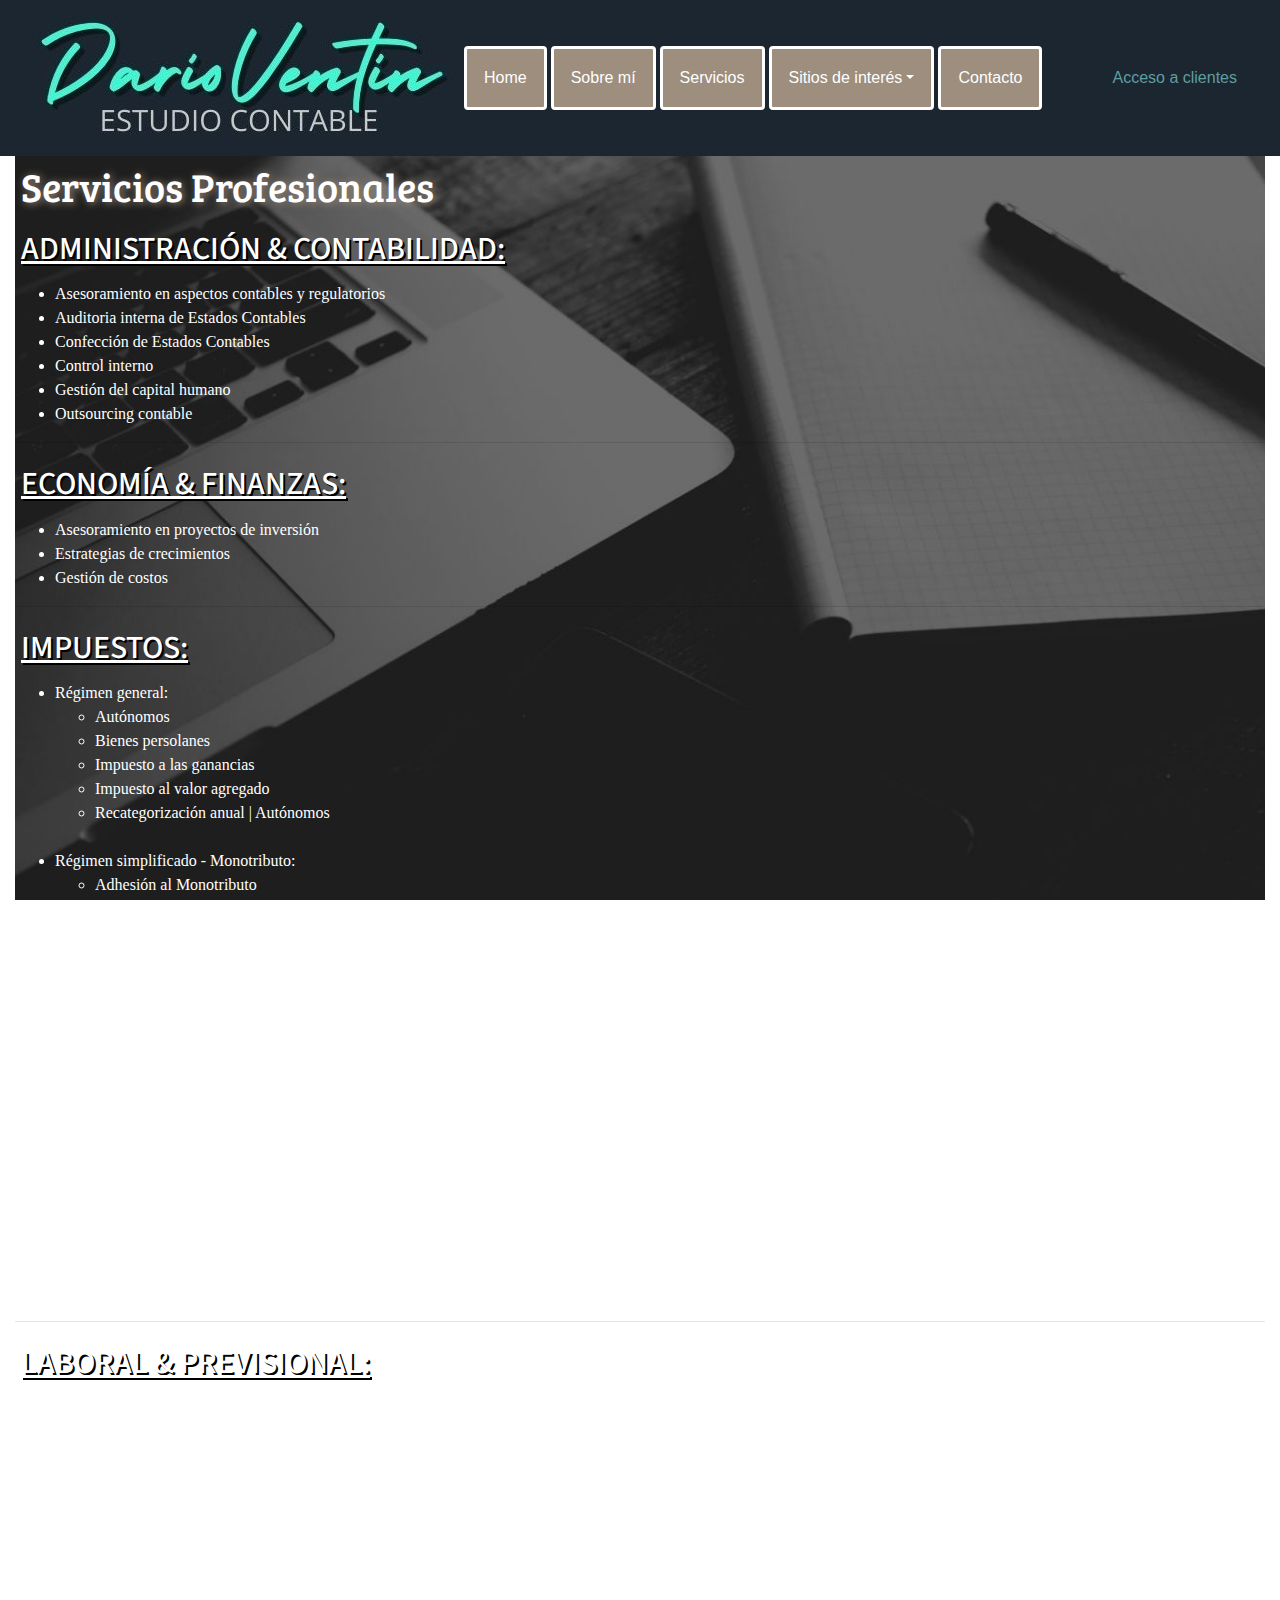
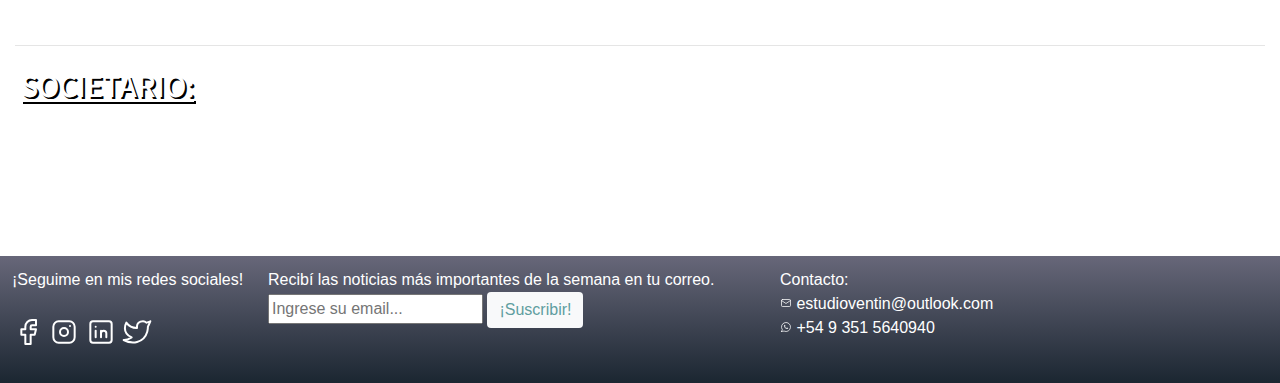
<file: pages/servicios.html>
<!DOCTYPE html>
<html lang="es">

<head>
    <meta charset="UTF-8">
    <meta http-equiv="X-UA-Compatible" content="IE=edge">
    <meta name="viewport" content="width=device-width, initial-scale=1.0">
    <!--SEO-->
    <meta name="description" content="Servicios contables y gestión para los usuarios">
    <meta name="keywords" content="Servicios, Profesionales, Contador, Contabilidad, Contable, Administración, Sociedades, Laboral, Impuestos, Finanzas, Monotributo, Previsional">
    <!--GOOGLE FONTS-->
    <link rel="preconnect" href="https://fonts.googleapis.com">
    <link rel="preconnect" href="https://fonts.gstatic.com" crossorigin>
    <link href="https://fonts.googleapis.com/css2?family=Bree+Serif&family=Source+Sans+Pro&display=swap" rel="stylesheet">
    <!--BOOTSTRAP-->
    <link rel="stylesheet" href="https://maxcdn.bootstrapcdn.com/bootstrap/4.0.0/css/bootstrap.min.css" integrity="sha384-Gn5384xqQ1aoWXA+058RXPxPg6fy4IWvTNh0E263XmFcJlSAwiGgFAW/dAiS6JXm" crossorigin="anonymous">
    <!--LINK CSS-->
    <link rel="stylesheet" href="../css/styles.css">
    <!--TITULO-->
    <title>Servicios | Estudio Ventín</title>
</head>

<body>

    <div class="container-fluid">

    <!--ENCABEZADO-->
        <header>

            <div class="row header--colorBarraNavegacion">
            <div class="col-xs-12 col-sm-12 col-md-12 col-lg-12 ">
                
                <nav class="navbar navbar-expand-lg navbar-dark header--colorBarraNavegacion">
                
                    <!--<a class="navbar-brand" href="#"></a>-->
                    
                    <!--Logo-->
                    <img src="../multimedia/imagenes/logo fondo azul.jpg" class="img-fluid" alt="logo">

                    <!--Menú hamburguesa-->
                    <button class="navbar-toggler" type="button" data-toggle="collapse" data-target="#navbarSupportedContent" aria-controls="navbarSupportedContent" aria-expanded="false" aria-label="Toggle navigation">
                    <span class="navbar-toggler-icon"></span>
                    </button>

                    <!--Menú de navegación-->
                    <div class="collapse navbar-collapse header--colorBarraNavegacion" id="navbarSupportedContent">
                        
                        <ul class="navbar-nav mr-auto ">
                            <!--Home-->
                            <li class="nav-item active">
                                <a class="nav-link" href="../index.html">Home<span class="sr-only">Home</span></a>
                            </li>
                            <!--Sobre mi-->
                            <li class="nav-item active">
                                <a class="nav-link" href="sobremi.html">Sobre mí</a>
                            </li>
                            <!--Servicios-->
                            <li class="nav-item active">
                                <a class="nav-link" href="servicios.html">Servicios</a>
                            </li>
                            <!--Sitios de interés-->
                            <li class="nav-item dropdown active">
                                <a class="nav-link dropdown-toggle" href="sitiosdeinteres.html" id="navbarDropdown" role="button" data-toggle="dropdown" aria-haspopup="true" aria-expanded="false">Sitios de interés</a>
                                    <div class="dropdown-menu" aria-labelledby="navbarDropdown">
                                        <a class="dropdown-item" target="" href="sitiosdeinteres.html">Accesos directos</a>
                                        <a class="dropdown-item" target="blank" href="https://blogdelcontador.com.ar/">El Blog del Contador</a>
                                        <a class="dropdown-item" target="blank" href="https://www.errepar.com/">Errepar</a>
                                        <a class="dropdown-item" target="blank" href="https://www.eco.unc.edu.ar/">FCE</a>
                                        <a class="dropdown-item" target="blank" href="https://www.ignacioonline.com.ar/">Ignacio Online</a>
                                    </div>
                            </li>
                            <!--Contacto-->
                            <li class="nav-item active">
                                <a class="nav-link" href="contacto.html">Contacto</a>
                            </li>
                        </ul>

                        <!--Acceso a clientes-->
                        <a class="btn btn-outline-success" href="clientes.html" role="button">Acceso a clientes</a>

                    </div> <!--Cierra <div class="collapse navbar-collapse colorBarraNavegacion" id="navbarSupportedContent">-->
                </nav>

            </div> <!--Cierra <div class="col-xs-12 col-sm-12 col-md-12 col-lg-12">-->
            </div> <!--Cierra <div class="row colorBarraNavegacion">-->
        
        </header>


    <!--MAIN-->

        <div class="row">
        <div class="col-xs-12 col-sm-12 col-md-12 col-lg-12">

            <main class="fondo">

            <h1 class="paddingServicios">Servicios Profesionales</h1>

            <!--ADMINISTRACION & CONTABILIDAD-->
            <section>
                <h2 class="servicios">Administración & Contabilidad:</h2>
                <ul>
                    <li>Asesoramiento en aspectos contables y regulatorios</li>
                    <li>Auditoria interna de Estados Contables</li>
                    <li>Confección de Estados Contables</li>
                    <li>Control interno</li>
                    <li>Gestión del capital humano</li>
                    <li>Outsourcing contable</li>
                </ul>
            </section>
            <hr>
            <!--ECONOMIA & FINANZAS-->
            <section>
                <h2 class="servicios">Economía & Finanzas:</h2>
                <ul>
                    <li>Asesoramiento en proyectos de inversión</li>
                    <li>Estrategias de crecimientos</li>
                    <li>Gestión de costos</li>
                </ul>
            </section>
            <hr>
            <!--IMPUESTOS-->
            <section>
                <h2 class="servicios">Impuestos:</h2>
                <ul>
                    <li>Régimen general:</li>
                    <ul>
                        <li>Autónomos</li>
                        <li>Bienes persolanes</li>
                        <li>Impuesto a las ganancias</li>
                        <li>Impuesto al valor agregado</li>
                        <li>Recategorización anual | Autónomos</li>
                    </ul>
                    <br>
                    <li>Régimen simplificado - Monotributo:</li>
                    <ul>
                        <li>Adhesión al Monotributo</li>
                        <li>Modificación Obra Social</li>
                        <li>Recategorización semestral</li>
                    </ul>
                    <br>
                    <li>Trámites generales:</li>
                    <ul>
                        <li>Alta / Baja en Organismos Nacionales, Provinciales y Municipales</li>
                        <li>Formulario 960/D - Data Fiscal</li>
                        <li>Modificación de datos</li>
                        <li>Obtención del CUIT</li>
                        <li>Plan de Facilidades de Pagos</li>
                        <li>Reafectación de pagos</li>
                        <li>Reintegro por cumplimiento de pago</li>
                    </ul>
                    <br>
                    <li>Varios:</li>
                    <ul>
                        <li>Certificado de Transferencia del Automotor (CETA)</li>
                        <li>Empleados de casas particulares</li>
                        <li>Régimen de facturación</li>
                        <li>Registro de operaciones inmobiliarias y locaciones de inmuebles</li>
                    </ul>
                </ul>
            </section>
            <hr>
            <!--LABORAL & PREVISIONAL-->
            <section>
                <h2 class="servicios">Laboral & Previsional:</h2>
                <p>Asesoramiento respecto de la aplicación de la normativa previsional y laboral, entre ellos:</p>
                <ul>
                    <li>Certificación de servicios y remuneraciones</li>
                    <li>Declaración Jurada Informativa de Conceptos No Remunerativos</li>
                    <li>Inscripción como Empleador</li>
                    <li>Habilitaciones comerciales</li>
                    <li>Libro de Sueldos Digital</li>
                    <li>Plan de facilidades de pago</li>
                    <li>Simplificación Registral - Registro de Altas y Bajas de relaciones laborales</li>
                    <li>SiRADIG - Formulario 572 Web</li>
                </ul>
            </section>
            <hr>
            <!--SOCIETARIO-->
            <section>
                <h2 class="servicios">Societario:</h2>
                <ul>
                    <li>Asistencia a las actividades gubernamentales de control</li>
                    <li>Capacitación a nivel gerencial</li>
                    <li>Identificación, análisis y valoración de los riesgos de la empresa y el Directorio</li>
                    <li>Redacción de Códigos de Ética, Políticas y Procedimientos antifraude</li>
                </ul>
            </section>
            <br>

            </main>

        </div>
        </div>

    </div><!--Cierra <div class="container-fluid">-->

    <!--FOOTER-->

    <div class="footer--formatoFooter">
        <footer id="footer--formatoFlexbox">
            <div class="footer--pieDePaginaTamañoUno">
                <p>¡Seguime en mis redes sociales!
                    <br>
                    <br>
                    <!--Facebook-->
                    <a target="blank" href="https://www.facebook.com/dario.ventin/" class="footer--linkFooter"><svg
                            xmlns="http://www.w3.org/2000/svg" class="icon icon-tabler icon-tabler-brand-facebook"
                            width="32" height="32" viewBox="0 0 24 24" stroke-width="1.5" stroke="#ffffff" fill="none"
                            stroke-linecap="round" stroke-linejoin="round">
                            <path stroke="none" d="M0 0h24v24H0z" fill="none" />
                            <path d="M7 10v4h3v7h4v-7h3l1 -4h-4v-2a1 1 0 0 1 1 -1h3v-4h-3a5 5 0 0 0 -5 5v2h-3" /></svg></a>
                    <!--Instagram-->
                    <a target="blank" href="https://www.instagram.com/nanoventin/" class="footer--linkFooter"><svg
                            xmlns="http://www.w3.org/2000/svg" class="icon icon-tabler icon-tabler-brand-instagram"
                            width="32" height="32" viewBox="0 0 24 24" stroke-width="1.5" stroke="#ffffff" fill="none"
                            stroke-linecap="round" stroke-linejoin="round">
                            <path stroke="none" d="M0 0h24v24H0z" fill="none" />
                            <rect x="4" y="4" width="16" height="16" rx="4" />
                            <circle cx="12" cy="12" r="3" />
                            <line x1="16.5" y1="7.5" x2="16.5" y2="7.501" /></svg></a>
                    <!--Linkedin-->
                    <a target="blank" href="https://www.linkedin.com/in/darioventin/" class="footer--linkFooter"><svg
                            xmlns="http://www.w3.org/2000/svg" class="icon icon-tabler icon-tabler-brand-linkedin"
                            width="32" height="32" viewBox="0 0 24 24" stroke-width="1.5" stroke="#ffffff" fill="none"
                            stroke-linecap="round" stroke-linejoin="round">
                            <path stroke="none" d="M0 0h24v24H0z" fill="none" />
                            <rect x="4" y="4" width="16" height="16" rx="2" />
                            <line x1="8" y1="11" x2="8" y2="16" />
                            <line x1="8" y1="8" x2="8" y2="8.01" />
                            <line x1="12" y1="16" x2="12" y2="11" />
                            <path d="M16 16v-3a2 2 0 0 0 -4 0" /></svg></a>
                    <!--Twitter-->
                    <a target="blank" href="https://twitter.com/nanoventin" class="footer--linkFooter"><svg
                            xmlns="http://www.w3.org/2000/svg" class="icon icon-tabler icon-tabler-brand-twitter" width="32"
                            height="32" viewBox="0 0 24 24" stroke-width="1.5" stroke="#ffffff" fill="none"
                            stroke-linecap="round" stroke-linejoin="round">
                            <path stroke="none" d="M0 0h24v24H0z" fill="none" />
                            <path
                                d="M22 4.01c-1 .49 -1.98 .689 -3 .99c-1.121 -1.265 -2.783 -1.335 -4.38 -.737s-2.643 2.06 -2.62 3.737v1c-3.245 .083 -6.135 -1.395 -8 -4c0 0 -4.182 7.433 4 11c-1.872 1.247 -3.739 2.088 -6 2c3.308 1.803 6.913 2.423 10.034 1.517c3.58 -1.04 6.522 -3.723 7.651 -7.742a13.84 13.84 0 0 0 .497 -3.753c-.002 -.249 1.51 -2.772 1.818 -4.013z" />
                            </svg></a>
                </p>
            </div><!--Cierra <div class="pieDePaginaTamañoUno">-->
            <div class="footer--pieDePaginaTamañoDos">
                <p>Recibí las noticias más importantes de la semana en tu correo.
                    <br>
                    <input type="email" id="email" placeholder="Ingrese su email..." required>
                    <button type="button" class="btn btn-light">¡Suscribir!</button>
                </p>
            </div><!--Cierra <div class="pieDePaginaTamañoDos">-->
            <div class="footer--pieDePaginaTamañoTres">
                    <p>Contacto:
                        <br>
                        <svg xmlns="http://www.w3.org/2000/svg" class="icon icon-tabler icon-tabler-mail" width="12"
                            height="12" viewBox="0 0 24 24" stroke-width="1.5" stroke="#ffffff" fill="none"
                            stroke-linecap="round" stroke-linejoin="round">
                            <path stroke="none" d="M0 0h24v24H0z" fill="none" />
                            <rect x="3" y="5" width="18" height="14" rx="2" />
                            <polyline points="3 7 12 13 21 7" /></svg> estudioventin@outlook.com
                        <br>
                        <svg xmlns="http://www.w3.org/2000/svg" class="icon icon-tabler icon-tabler-brand-whatsapp"
                            width="12" height="12" viewBox="0 0 24 24" stroke-width="1.5" stroke="#ffffff" fill="none"
                            stroke-linecap="round" stroke-linejoin="round">
                            <path stroke="none" d="M0 0h24v24H0z" fill="none" />
                            <path d="M3 21l1.65 -3.8a9 9 0 1 1 3.4 2.9l-5.05 .9" />
                            <path
                                d="M9 10a0.5 .5 0 0 0 1 0v-1a0.5 .5 0 0 0 -1 0v1a5 5 0 0 0 5 5h1a0.5 .5 0 0 0 0 -1h-1a0.5 .5 0 0 0 0 1" />
                            </svg> +54 9 351 5640940
                    </p>
            </div><!--Cierra <div class=" pieDePaginaTamañoTres">-->
        </footer> <!--Cierra <footer id="footerFlexbox">-->
    </div><!--Cierra <div class="footer formatoFooter">-->


    <!--BOOTSTRAP-->
    <script src="https://code.jquery.com/jquery-3.2.1.slim.min.js"
        integrity="sha384-KJ3o2DKtIkvYIK3UENzmM7KCkRr/rE9/Qpg6aAZGJwFDMVNA/GpGFF93hXpG5KkN" crossorigin="anonymous">
    </script>
    <script src="https://cdnjs.cloudflare.com/ajax/libs/popper.js/1.12.9/umd/popper.min.js"
        integrity="sha384-ApNbgh9B+Y1QKtv3Rn7W3mgPxhU9K/ScQsAP7hUibX39j7fakFPskvXusvfa0b4Q" crossorigin="anonymous">
    </script>
    <script src="https://maxcdn.bootstrapcdn.com/bootstrap/4.0.0/js/bootstrap.min.js"
        integrity="sha384-JZR6Spejh4U02d8jOt6vLEHfe/JQGiRRSQQxSfFWpi1MquVdAyjUar5+76PVCmYl" crossorigin="anonymous">
    </script>

    <!--ENLACE JAVASCRITP-->
    <script src="/javascript/index.js"></script>

</body>

</html>
</file>
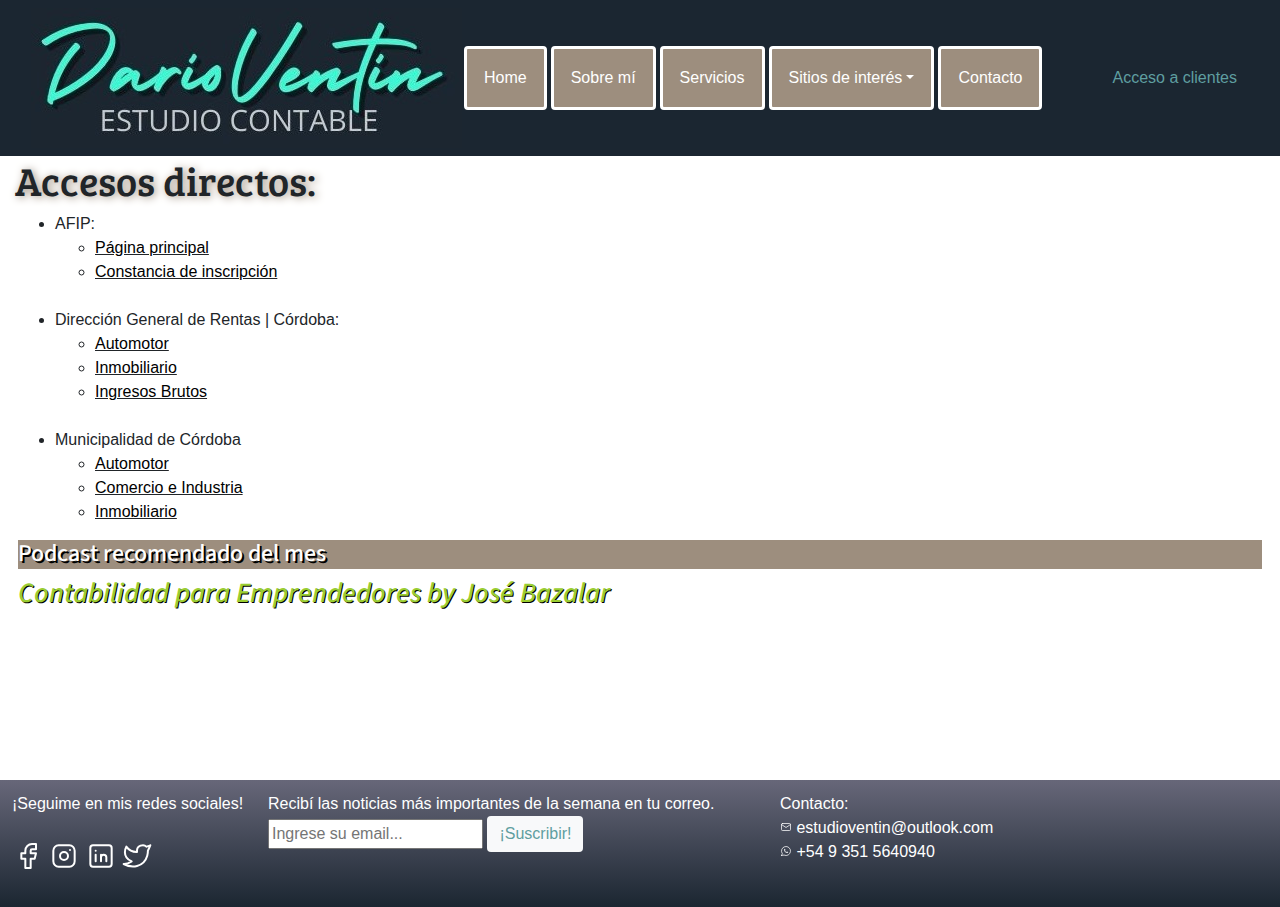
<file: pages/sitiosdeinteres.html>
<!DOCTYPE html>
<html lang="es">

<head>
    <meta charset="UTF-8">
    <meta http-equiv="X-UA-Compatible" content="IE=edge">
    <meta name="viewport" content="width=device-width, initial-scale=1.0">
    <!--SEO-->
    <meta name="description" content="Consultá links de interés para vos">
    <meta name="keywords" content="AFIP, Rentas, Municipalidad de Córdoba, Córdoba, Ignacio Online, FCE, ERREPAR, Blog, Contador">
    <!--GOOGLE FONTS-->
    <link rel="preconnect" href="https://fonts.googleapis.com">
    <link rel="preconnect" href="https://fonts.gstatic.com" crossorigin>
    <link href="https://fonts.googleapis.com/css2?family=Bree+Serif&family=Source+Sans+Pro&display=swap" rel="stylesheet">
    <!--BOOTSTRAP-->
    <link rel="stylesheet" href="https://maxcdn.bootstrapcdn.com/bootstrap/4.0.0/css/bootstrap.min.css" integrity="sha384-Gn5384xqQ1aoWXA+058RXPxPg6fy4IWvTNh0E263XmFcJlSAwiGgFAW/dAiS6JXm" crossorigin="anonymous">
    <!--LINK CSS-->
    <link rel="stylesheet" href="../css/styles.css">
    <!--TITULO-->
    <title>Sitios de interes | Estudio Ventín</title>
</head>
    
<body>

    <div class="container-fluid">

    <!--ENCABEZADO-->
        <header>

            <div class="row header--colorBarraNavegacion">
            <div class="col-xs-12 col-sm-12 col-md-12 col-lg-12 ">
                
                <nav class="navbar navbar-expand-lg navbar-dark header--colorBarraNavegacion">
                
                    <!--<a class="navbar-brand" href="#"></a>-->
                    
                    <!--Logo-->
                    <img src="../multimedia/imagenes/logo fondo azul.jpg" class="img-fluid" alt="logo">

                    <!--Menú hamburguesa-->
                    <button class="navbar-toggler" type="button" data-toggle="collapse" data-target="#navbarSupportedContent" aria-controls="navbarSupportedContent" aria-expanded="false" aria-label="Toggle navigation">
                    <span class="navbar-toggler-icon"></span>
                    </button>

                    <!--Menú de navegación-->
                    <div class="collapse navbar-collapse header--colorBarraNavegacion" id="navbarSupportedContent">
                        
                        <ul class="navbar-nav mr-auto ">
                            <!--Home-->
                            <li class="nav-item active">
                                <a class="nav-link" href="../index.html">Home<span class="sr-only">Home</span></a>
                            </li>
                            <!--Sobre mi-->
                            <li class="nav-item active">
                                <a class="nav-link" href="sobremi.html">Sobre mí</a>
                            </li>
                            <!--Servicios-->
                            <li class="nav-item active">
                                <a class="nav-link" href="servicios.html">Servicios</a>
                            </li>
                            <!--Sitios de interés-->
                            <li class="nav-item dropdown active">
                                <a class="nav-link dropdown-toggle" href="sitiosdeinteres.html" id="navbarDropdown" role="button" data-toggle="dropdown" aria-haspopup="true" aria-expanded="false">Sitios de interés</a>
                                    <div class="dropdown-menu" aria-labelledby="navbarDropdown">
                                        <a class="dropdown-item" target="" href="sitiosdeinteres.html">Accesos directos</a>
                                        <a class="dropdown-item" target="blank" href="https://blogdelcontador.com.ar/">El Blog del Contador</a>
                                        <a class="dropdown-item" target="blank" href="https://www.errepar.com/">Errepar</a>
                                        <a class="dropdown-item" target="blank" href="https://www.eco.unc.edu.ar/">FCE</a>
                                        <a class="dropdown-item" target="blank" href="https://www.ignacioonline.com.ar/">Ignacio Online</a>
                                    </div>
                            </li>
                            <!--Contacto-->
                            <li class="nav-item active">
                                <a class="nav-link" href="contacto.html">Contacto</a>
                            </li>
                        </ul>

                        <!--Acceso a clientes-->
                        <a class="btn btn-outline-success" href="clientes.html" role="button">Acceso a clientes</a>

                    </div> <!--Cierra <div class="collapse navbar-collapse colorBarraNavegacion" id="navbarSupportedContent">-->
                </nav>

            </div> <!--Cierra <div class="col-xs-12 col-sm-12 col-md-12 col-lg-12">-->
            </div> <!--Cierra <div class="row colorBarraNavegacion">-->
        
        </header>


    <!--MAIN-->
    <main>
        <!--ACCESOS DIRECTOS-->  

            <h1>Accesos directos:</h1>
            
            <ul class="sitiosDeInteres">
                <!--AFIP-->
                <li>AFIP:</li>
                <ul class="linkSitios">
                    <li><a target="blank" href="https://www.afip.gob.ar/sitio/externos/default.asp">Página principal</a></li>
                    <li><a target="blank" href="https://seti.afip.gob.ar/padron-puc-constancia-internet ConsultaConstanciaAction.do">Constancia de inscripción</a></li>
                </ul>
                <br>
                <!--DGR CBA-->
                <li>Dirección General de Rentas | Córdoba:</li>
                <ul class="linkSitios">
                    <li>
                        <a target="blank" href="https://www.rentascordoba.gob.ar/emisiontributaria/ver-y-pagar/automotor">Automotor</a>
                    </li>
                    <li>
                        <a target="blank" href="https://www.rentascordoba.gob.ar/emisiontributaria/ver-y-pagar/inmobiliario">Inmobiliario</a>
                    </li>
                    <li>
                        <a target="blank" href="https://www.rentascordoba.gob.ar/emisiontributaria/ver-y-pagar/ingresos-brutos">Ingresos Brutos</a>
                    </li>
                </ul>
                <br>
                <!--MUNICIPALIDAD DE CORDOBA-->
                <li>Municipalidad de Córdoba</li>
                <ul class="linkSitios">
                    <li>
                        <a target="blank" href=https://tributariomuni.gob.ar/samweb/index.php?r=/objeto/objeto/index&to=5>Automotor</a>
                    </li>
                    <li>
                        <a target="blank" href=https://tributariomuni.gob.ar/samweb/index.php?r=/objeto/objeto/index&to=2>Comercio  e Industria</a>
                    </li>
                    <li>
                        <a target="blank" href=https://tributariomuni.gob.ar/samweb/index.php?r=/objeto/objeto/index&to=1>Inmobiliario</a>
                    </li>
                </ul>
            </ul>
        </section>
        <section class="margenSitiosDeInteres">
            <!--PODCAST SPOTIFY-->
            <h2><legend>Podcast recomendado del mes</legend></h2>
                <h3 class=nombrePodcast>Contabilidad para Emprendedores by José Bazalar</h3>
                    <iframe src="https://open.spotify.com/embed/show/6LIJ4APiybMiDB6CDnYbLR" width="100%" height="152" frameBorder="0" allowtransparency="true" allow="encrypted-media"></iframe>
        </section>

            

    </main>
    
    </div><!--Cierra <div class="container-fluid">-->

    <!--FOOTER-->

    <div class="footer--formatoFooter">
        <footer id="footer--formatoFlexbox">
            <div class="footer--pieDePaginaTamañoUno">
                <p>¡Seguime en mis redes sociales!
                    <br>
                    <br>
                    <!--Facebook-->
                    <a target="blank" href="https://www.facebook.com/dario.ventin/" class="footer--linkFooter"><svg
                            xmlns="http://www.w3.org/2000/svg" class="icon icon-tabler icon-tabler-brand-facebook"
                            width="32" height="32" viewBox="0 0 24 24" stroke-width="1.5" stroke="#ffffff" fill="none"
                            stroke-linecap="round" stroke-linejoin="round">
                            <path stroke="none" d="M0 0h24v24H0z" fill="none" />
                            <path d="M7 10v4h3v7h4v-7h3l1 -4h-4v-2a1 1 0 0 1 1 -1h3v-4h-3a5 5 0 0 0 -5 5v2h-3" /></svg></a>
                    <!--Instagram-->
                    <a target="blank" href="https://www.instagram.com/nanoventin/" class="footer--linkFooter"><svg
                            xmlns="http://www.w3.org/2000/svg" class="icon icon-tabler icon-tabler-brand-instagram"
                            width="32" height="32" viewBox="0 0 24 24" stroke-width="1.5" stroke="#ffffff" fill="none"
                            stroke-linecap="round" stroke-linejoin="round">
                            <path stroke="none" d="M0 0h24v24H0z" fill="none" />
                            <rect x="4" y="4" width="16" height="16" rx="4" />
                            <circle cx="12" cy="12" r="3" />
                            <line x1="16.5" y1="7.5" x2="16.5" y2="7.501" /></svg></a>
                    <!--Linkedin-->
                    <a target="blank" href="https://www.linkedin.com/in/darioventin/" class="footer--linkFooter"><svg
                            xmlns="http://www.w3.org/2000/svg" class="icon icon-tabler icon-tabler-brand-linkedin"
                            width="32" height="32" viewBox="0 0 24 24" stroke-width="1.5" stroke="#ffffff" fill="none"
                            stroke-linecap="round" stroke-linejoin="round">
                            <path stroke="none" d="M0 0h24v24H0z" fill="none" />
                            <rect x="4" y="4" width="16" height="16" rx="2" />
                            <line x1="8" y1="11" x2="8" y2="16" />
                            <line x1="8" y1="8" x2="8" y2="8.01" />
                            <line x1="12" y1="16" x2="12" y2="11" />
                            <path d="M16 16v-3a2 2 0 0 0 -4 0" /></svg></a>
                    <!--Twitter-->
                    <a target="blank" href="https://twitter.com/nanoventin" class="footer--linkFooter"><svg
                            xmlns="http://www.w3.org/2000/svg" class="icon icon-tabler icon-tabler-brand-twitter" width="32"
                            height="32" viewBox="0 0 24 24" stroke-width="1.5" stroke="#ffffff" fill="none"
                            stroke-linecap="round" stroke-linejoin="round">
                            <path stroke="none" d="M0 0h24v24H0z" fill="none" />
                            <path
                                d="M22 4.01c-1 .49 -1.98 .689 -3 .99c-1.121 -1.265 -2.783 -1.335 -4.38 -.737s-2.643 2.06 -2.62 3.737v1c-3.245 .083 -6.135 -1.395 -8 -4c0 0 -4.182 7.433 4 11c-1.872 1.247 -3.739 2.088 -6 2c3.308 1.803 6.913 2.423 10.034 1.517c3.58 -1.04 6.522 -3.723 7.651 -7.742a13.84 13.84 0 0 0 .497 -3.753c-.002 -.249 1.51 -2.772 1.818 -4.013z" />
                            </svg></a>
                </p>
            </div><!--Cierra <div class="pieDePaginaTamañoUno">-->
            <div class="footer--pieDePaginaTamañoDos">
                <p>Recibí las noticias más importantes de la semana en tu correo.
                    <br>
                    <input type="email" id="email" placeholder="Ingrese su email..." required>
                    <button type="button" class="btn btn-light">¡Suscribir!</button>
                </p>
            </div><!--Cierra <div class="pieDePaginaTamañoDos">-->
            <div class="footer--pieDePaginaTamañoTres">
                    <p>Contacto:
                        <br>
                        <svg xmlns="http://www.w3.org/2000/svg" class="icon icon-tabler icon-tabler-mail" width="12"
                            height="12" viewBox="0 0 24 24" stroke-width="1.5" stroke="#ffffff" fill="none"
                            stroke-linecap="round" stroke-linejoin="round">
                            <path stroke="none" d="M0 0h24v24H0z" fill="none" />
                            <rect x="3" y="5" width="18" height="14" rx="2" />
                            <polyline points="3 7 12 13 21 7" /></svg> estudioventin@outlook.com
                        <br>
                        <svg xmlns="http://www.w3.org/2000/svg" class="icon icon-tabler icon-tabler-brand-whatsapp"
                            width="12" height="12" viewBox="0 0 24 24" stroke-width="1.5" stroke="#ffffff" fill="none"
                            stroke-linecap="round" stroke-linejoin="round">
                            <path stroke="none" d="M0 0h24v24H0z" fill="none" />
                            <path d="M3 21l1.65 -3.8a9 9 0 1 1 3.4 2.9l-5.05 .9" />
                            <path
                                d="M9 10a0.5 .5 0 0 0 1 0v-1a0.5 .5 0 0 0 -1 0v1a5 5 0 0 0 5 5h1a0.5 .5 0 0 0 0 -1h-1a0.5 .5 0 0 0 0 1" />
                            </svg> +54 9 351 5640940
                    </p>
            </div><!--Cierra <div class=" pieDePaginaTamañoTres">-->
        </footer> <!--Cierra <footer id="footerFlexbox">-->
    </div><!--Cierra <div class="footer formatoFooter">-->


    <!--BOOTSTRAP-->
    <script src="https://code.jquery.com/jquery-3.2.1.slim.min.js"
        integrity="sha384-KJ3o2DKtIkvYIK3UENzmM7KCkRr/rE9/Qpg6aAZGJwFDMVNA/GpGFF93hXpG5KkN" crossorigin="anonymous">
    </script>
    <script src="https://cdnjs.cloudflare.com/ajax/libs/popper.js/1.12.9/umd/popper.min.js"
        integrity="sha384-ApNbgh9B+Y1QKtv3Rn7W3mgPxhU9K/ScQsAP7hUibX39j7fakFPskvXusvfa0b4Q" crossorigin="anonymous">
    </script>
    <script src="https://maxcdn.bootstrapcdn.com/bootstrap/4.0.0/js/bootstrap.min.js"
        integrity="sha384-JZR6Spejh4U02d8jOt6vLEHfe/JQGiRRSQQxSfFWpi1MquVdAyjUar5+76PVCmYl" crossorigin="anonymous">
    </script>

    
    <!--ENLACE JAVASCRITP-->
    <script src="/javascript/index.js"></script>
    
</body>

</html>
</file>
<file: css/styles.css>
@charset "UTF-8";
body {
  padding: 0px;
  border: 0px;
  margin: 0px;
  box-sizing: border-box; }
  body header {
    background-color: #1B2631;
    color: #ffffff; }
  body .nav-item {
    background-color: #9d8e7e;
    margin: 2px;
    border: 3px solid #ffffff;
    border-radius: 4px;
    padding: 9px; }
  body .nav-item:hover {
    background-color: #00ffff; }
  body .header--colorBarraNavegacion {
    background-color: #1B2631; }
  body .btn {
    color: cadetblue;
    border: #00ffff; }
  body h1 {
    text-shadow: 2px 1px 8px #9d8e7e;
    font-family: 'Bree Serif', serif;
    font-size: 62,5%;
    font-style: normal;
    font-weight: lighter; }
  body h2 {
    text-shadow: 2px 2px #000000; }
  body h2, body h3 {
    color: #ffffff;
    background-color: #9d8e7e;
    font-family: 'Source Sans Pro', sans-serif; }
  body em {
    color: #6b8e23;
    font-weight: bold;
    font-size: 62,5%;
    font-family: sans-serif;
    text-transform: uppercase;
    text-shadow: 1px 1px #000000; }
  body .article__fieldset--formato {
    background-color: #1B2631;
    opacity: 70%;
    color: #ffffff;
    border: 2px solid #9d8e7e;
    margin: 5px 0px 10px 0px;
    padding: 18px; }
  body .footer--formatoFooter {
    background-image: linear-gradient(to top, #1B2631, #676779);
    color: white; }
  body .footer--linkFooter {
    text-decoration-line: none;
    color: #c9e265; }

/*Footer*/
/*Media Query*/
/*CELULAR | Tamaño: iPhone: 6/7/8*/
@media only screen and (max-width: 480px) {
  .img-fluid {
    width: 75%; }
  .footer--pieDePaginaTamañoUno {
    width: 100%;
    padding: 6px; }
  .footer--pieDePaginaTamañoDos {
    width: 100%;
    padding: 6px; }
  .footer--pieDePaginaTamañoTres {
    width: 100%;
    padding: 6px; } }

/*TABLET | Tamaño: iPad*/
@media (min-width: 480px) and (max-width: 1024px) {
  .img-fluid {
    width: 50%; }
  /*Poner tres columnas separadas*/
  #footer--formatoFlexbox {
    display: flex;
    flex-direction: row; }
  .footer--pieDePaginaTamañoUno {
    width: 20%;
    padding: 6px; }
  .footer--pieDePaginaTamañoDos {
    width: 40%;
    padding: 6px; }
  .footer--pieDePaginaTamañoTres {
    width: 40%;
    padding: 6px; } }

/*DESKTOP | Tamaño: Notebook & Escritorio*/
@media (min-width: 1024px) {
  /*Poner tres columnas separadas*/
  #footer--formatoFlexbox {
    display: flex;
    flex-direction: row; }
  .footer--pieDePaginaTamañoUno {
    width: 20%;
    padding: 12px; }
  .footer--pieDePaginaTamañoDos {
    width: 40%;
    padding: 12px; }
  .footer--pieDePaginaTamañoTres {
    width: 40%;
    padding: 12px; }
  .aside__video--tamaño {
    width: 100%;
    text-align: center; } }

/*SECCION: INDEX*/
/*Recuadro: ¡Bienvenidos"*/
.section__p--italica {
  font-style: italic; }

/*Recuadro: Novedades*/
.article__h3--legendNovedades {
  background-color: #6b8e23;
  border: 2px solid #9d8e7e;
  width: 60%;
  color: #ffffff; }

/*Recuadro: Importante*/
.aside__h2--efectoAlerta {
  animation-name: alerta;
  animation-duration: 1.5s;
  animation-timing-function: linear;
  animation-iteration-count: infinite;
  text-align: center; }

@keyframes alerta {
  0% {
    opacity: 1,0;
    background-color: #ff0000;
    color: #ffffff; }
  50% {
    opacity: 0,0;
    background-color: #ffffff;
    color: #ff0000; }
  100% {
    opacity: 1,0;
    background-color: #ff0000;
    color: #ffffff; } }

/*Recuadro: Calendario*/
.aside__h3--efecto {
  text-shadow: 2px 2px #000000;
  color: #ffffff;
  font-size: 1.5rem; }

.aside__img--formatoImagenCalendario {
  width: 90%;
  margin: 5px 0px 0px 0px;
  padding: 0px 0px 0px 0px;
  justify-content: center;
  text-align: center;
  display: block;
  margin: auto; }

/*SACA TITULO A TODAS LAS SECCIONES MENOS AL INDEX*/
.tituloSeccion {
  display: none; }

/*SECCION: SOBRE MI*/
/*Media Query*/
/*CELULAR | Tamaño: iPhone: 6/7/8*/
@media only screen and (max-width: 480px) {
  .gridsSobreMi {
    display: grid;
    grid-template-columns: 1fr;
    grid-template-rows: 0.2fr 0.2fr 0.2fr;
    gap: 0px 0px;
    grid-auto-flow: row;
    grid-template-areas: "imagen1"  "quienSoy" "imagen2" "facultad"; }
  .imagen1 {
    grid-area: imagen1;
    text-align: center;
    margin: 3px; }
  .quienSoy {
    grid-area: quienSoy;
    padding: 5px;
    text-align: justify;
    margin: 3px; }
  .imagen2 {
    grid-area: imagen2;
    margin: 3px;
    text-align: center; }
  .main__p--tamañoLetraParrafo {
    font-size: 1.2rem; }
  .aside__video--tamaño {
    width: 100%;
    text-align: center; } }

/*TABLET | Tamaño: iPad*/
@media (min-width: 480px) and (max-width: 1024px) {
  .gridsSobreMi {
    display: grid;
    grid-template-columns: 1fr 2fr;
    grid-template-rows: 0.2fr 0.8fr 0.2fr;
    gap: 0px 0px;
    grid-auto-flow: row;
    grid-template-areas: "imagen1 quienSoy"  "imagen2 quienSoy" "facultad facultad"; }
  .imagen1 {
    grid-area: imagen1;
    text-align: center;
    margin: 3px; }
  .quienSoy {
    grid-area: quienSoy;
    padding: 5px;
    text-align: justify;
    margin: 3px; }
  .imagen2 {
    grid-area: imagen2;
    text-align: center;
    margin: 3px; }
  .main__p--tamañoLetraParrafo {
    font-size: 1.2rem; }
  .aside__video--tamaño {
    width: 100%;
    text-align: center; } }

/*DESKTOP | Tamaño: Notebook & Escritorio*/
@media (min-width: 1024px) {
  .gridsSobreMi {
    display: grid;
    grid-template-columns: 1fr 2fr 1fr;
    grid-template-rows: 0.2fr 0.2fr;
    gap: 0px 0px;
    grid-auto-flow: row;
    grid-template-areas: "imagen1 quienSoy imagen2" "facultad facultad facultad"; }
  .imagen1 {
    grid-area: imagen1;
    margin: 3px; }
  .quienSoy {
    grid-area: quienSoy;
    padding: 5px;
    text-align: justify;
    margin: 3px; }
  .imagen2 {
    grid-area: imagen2;
    margin: 3px;
    text-align: end; }
  .main__p--tamañoLetraParrafo {
    font-size: 1.2rem; } }

/*SECCION: SERVICIOS*/
/*Fondo - Imagen fija con scroll*/
.fondo {
  color: white;
  background-image: url(../multimedia/imagenes/fondoservicios.jpg);
  background-repeat: no-repeat;
  background-attachment: fixed;
  background-size: cover;
  font-family: serif; }

/*h2 quita el formato dado para todas las secciones*/
.servicios {
  text-decoration-line: underline;
  text-decoration-style: unset;
  background-color: transparent;
  text-transform: uppercase;
  padding: 6px; }

/*Padding*/
.paddingServicios {
  padding: 6px; }

.linkSitios {
  text-decoration-line: #00ffff;
  text-decoration: underline; }

/*SECCION: SITIOS DE INTERES*/
/*Margen*/
.margenSitiosDeInteres {
  margin: 3px; }

/*Saca el subrayado y los pone en blanco*/
.sitiosDeInteres a {
  text-decoration-line: none;
  color: black; }

/*Formato de los accesos directos*/
#font {
  font-family: 'Bree Serif'; }

#font ul li a {
  text-decoration-line: underline; }

#font ul {
  list-style-type: none; }

/*Nombre podcast*/
.nombrePodcast {
  font-style: italic;
  background-color: transparent;
  color: yellowgreen;
  text-shadow: 1px 1px #000000; }

/*SECCION: CONTACTO*/
/*Texto: "Enviame tu consulta.."*/
.contacto {
  color: #291405;
  background-color: white;
  font-size: 62,5%;
  text-shadow: none;
  margin: 3px; }

/*Formulario*/
.row--formatoUbicacion {
  align-content: center;
  justify-content: center; }

.row--formatoContacto {
  align-content: center;
  justify-content: center; }

.contenedor {
  margin: 6px;
  padding: 3px; }

.tamañoCuadroDeMensaje {
  width: 60%;
  height: 60%; }

.boletin {
  color: #ffffff; }

/*Mapa*/
.tituloUbicacion {
  margin: 3px; }

.direccion {
  font-family: sans-serif;
  font-style: oblique;
  font-stretch: semi-condensed;
  font-weight: bold;
  margin: 3px; }

.fieldset--formato {
  background-color: #1B2631;
  color: #ffffff;
  border: 2px solid #9d8e7e;
  margin: 5px 0px 10px 0px;
  padding: 18px; }

.button--colorBotonContacto {
  color: #ffffff; }

.btn--facebook {
  background-color: #3b5998; }

.btn--linkedin {
  background-color: #0e76a8; }

.btn--twitter {
  background-color: #00acee; }
</file>
